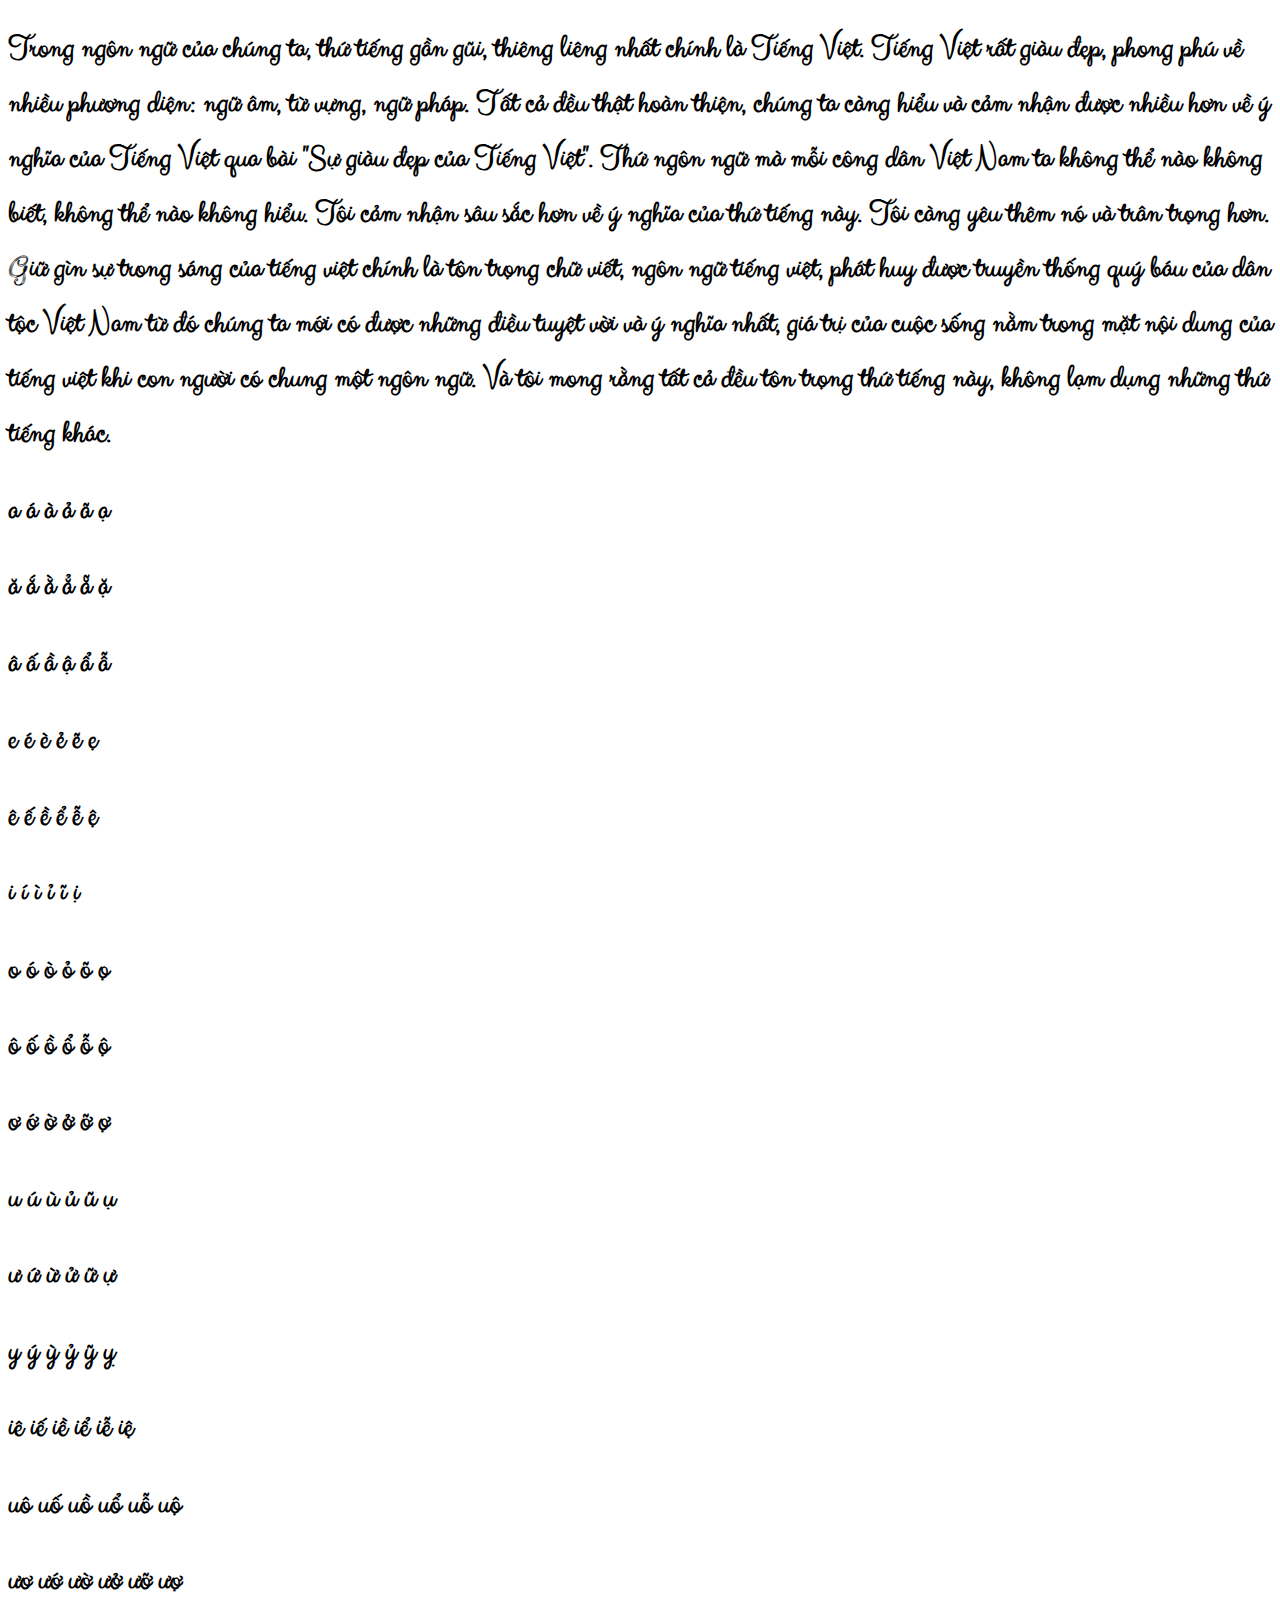
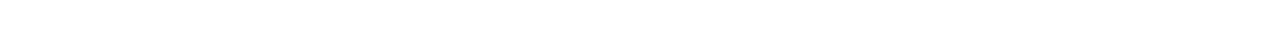
<file: test/index.html>
<!DOCTYPE html>
<html lang="en">
<head>
    <meta charset="UTF-8">
    <title>Test font</title>
    <link rel="stylesheet" href="style.css">
</head>
<body>
<h1>Trong ngôn ngữ của chúng ta, thứ tiếng gần gũi, thiêng liêng nhất chính là Tiếng Việt. Tiếng Việt rất giàu đẹp,
    phong phú về nhiều phương diện: ngữ âm, từ vựng, ngữ pháp. Tất cả đều thật hoàn thiện, chúng ta càng hiểu và cảm
    nhận được nhiều hơn về ý nghĩa của Tiếng Việt qua bài ''Sự giàu đẹp của Tiếng Việt''. Thứ ngôn ngữ mà mỗi công dân
    Việt Nam ta không thể nào không biết, không thể nào không hiểu. Tôi cảm nhận sâu sắc hơn về ý nghĩa của thứ tiếng
    này.
    Tôi càng yêu thêm nó và trân trọng hơn. Giữ gìn sự trong sáng của tiếng việt chính là tôn trọng chữ viết, ngôn ngữ
    tiếng việt,
    phát huy được truyền thống quý báu của dân tộc Việt Nam từ đó chúng ta mới có được những điều tuyệt vời và ý nghĩa
    nhất,
    giá trị của cuộc sống nằm trong mặt nội dung của tiếng việt khi con người có chung một ngôn ngữ. Và tôi mong rằng
    tất cả
    đều tôn trọng thứ tiếng này, không lạm dụng những thứ tiếng khác.</h1>
<h1>a á à ả ã ạ</h1>
<h1>ă ắ ằ ẳ ẵ ặ</h1>
<h1>â ấ ầ ậ ẩ ẫ</h1>
<h1>e é è ẻ ẽ ẹ</h1>
<h1>ê ế ề ể ễ ệ</h1>
<h1>i í ì ỉ ĩ ị</h1>
<h1>o ó ò ỏ õ ọ</h1>
<h1>ô ố ồ ổ ỗ ộ</h1>
<h1>ơ ớ ờ ở ỡ ợ</h1>
<h1>u ú ù ủ ũ ụ</h1>
<h1>ư ứ ừ ử ữ ự</h1>
<h1>y ý ỳ ỷ ỹ ỵ</h1>
<h1>iê iế iề iể iễ iệ</h1>
<h1>uô uố uồ uổ uỗ uộ</h1>
<h1>ươ ướ ườ ưở ưỡ ượ</h1>
</body>
</html>
</file>
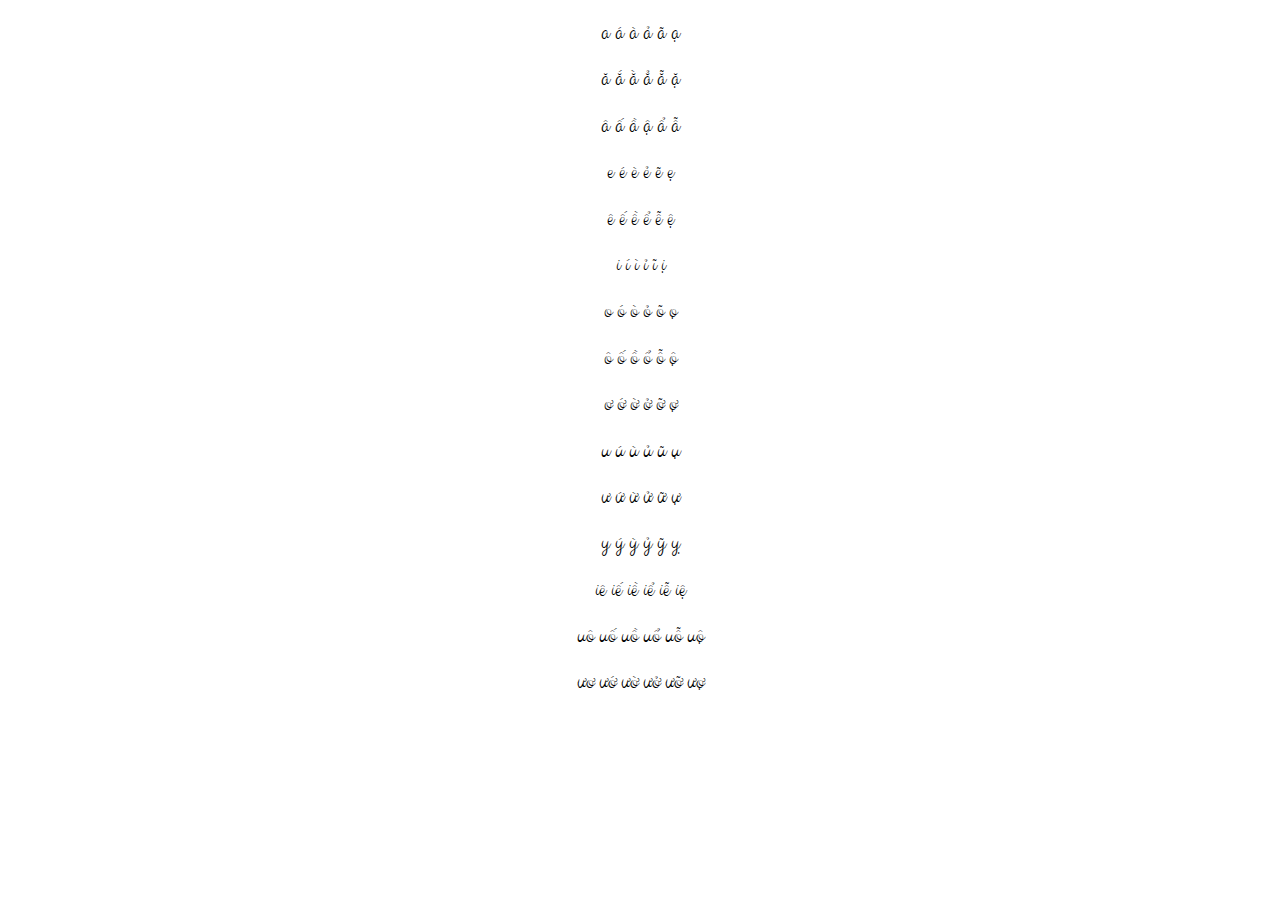
<file: index2.html>
<!DOCTYPE html>
<!--[if lt IE 7]>      <html class="no-js lt-ie9 lt-ie8 lt-ie7"> <![endif]-->
<!--[if IE 7]>         <html class="no-js lt-ie9 lt-ie8"> <![endif]-->
<!--[if IE 8]>         <html class="no-js lt-ie9"> <![endif]-->
<!--[if gt IE 8]><!--> <html class="no-js"> <!--<![endif]-->
	<head>
		
	<meta charset="utf-8">
	<meta http-equiv="X-UA-Compatible" content="IE=edge">
	<title>Wedding &mdash; 100% Free Fully Responsive HTML5 Template by qbootstrap.com</title>
	<meta name="viewport" content="width=device-width, initial-scale=1">
	<meta name="description" content="Free HTML5 Template by QBOOTSTRAP.COM" />
	<meta name="keywords" content="free html5, free template, free bootstrap, html5, css3, mobile first, responsive" />
	<meta name="author" content="QBOOTSTRAP.COM" />

  <!-- 
	//////////////////////////////////////////////////////

	FREE HTML5 TEMPLATE 
	DESIGNED & DEVELOPED by QBOOTSTRAP.COM
		
	Website: 		http://qbootstrap.com/
	Email: 			info@qbootstrap.com
	Twitter: 		http://twitter.com/Q_bootstrap
	Facebook: 		https://www.facebook.com/Qbootstrap
	//////////////////////////////////////////////////////
	 -->

  	<!-- Facebook and Twitter integration -->
	<meta property="og:title" content=""/>
	<meta property="og:image" content=""/>
	<meta property="og:url" content=""/>
	<meta property="og:site_name" content=""/>
	<meta property="og:description" content=""/>
	<meta name="twitter:title" content="" />
	<meta name="twitter:image" content="" />
	<meta name="twitter:url" content="" />
	<meta name="twitter:card" content="" />

	<!-- Place favicon.ico and apple-touch-icon.png in the root directory -->
	<link rel="shortcut icon" href="favicon.ico">

	<link href='https://fonts.googleapis.com/css?family=Source+Sans+Pro:400,300,600,400italic,700' rel='stylesheet' type='text/css'>
	<link href="https://fonts.googleapis.com/css?family=Clicker+Script" rel="stylesheet">
	
	<!-- Animate.css -->
	<link rel="stylesheet" href="css/animate.css">
	<!-- Icomoon Icon Fonts-->
	<link rel="stylesheet" href="css/icomoon.css">
	<!-- Simple Line Icons -->
	<link rel="stylesheet" href="css/simple-line-icons.css">
	<!-- Owl Carousel -->
	<link rel="stylesheet" href="css/owl.carousel.min.css">
	<link rel="stylesheet" href="css/owl.theme.default.min.css">
	<!-- Magnific popup  -->
	<link rel="stylesheet" href="css/magnific-popup.css">
	<!-- Bootstrap  -->
	<link rel="stylesheet" href="css/bootstrap.css">
	
	<link rel="stylesheet" href="css/style.css">

	<!-- Modernizr JS -->
	<script src="js/modernizr-2.6.2.min.js"></script>
	<!-- FOR IE9 below -->
	<!--[if lt IE 9]>
	<script src="js/respond.min.js"></script>
	<![endif]-->

	</head>
	<body align="center">
	<h3>a á à ả ã ạ</h3>
	<h3>ă ắ ằ ẳ ẵ ặ</h3>
	<h3>â ấ ầ ậ ẩ ẫ</h3>
	<h3>e é è ẻ ẽ ẹ</h3>
	<h3>ê ế ề ể ễ ệ</h3>
	<h3>i í ì ỉ ĩ ị</h3>
	<h3>o ó ò ỏ õ ọ</h3>
	<h3>ô ố ồ ổ ỗ ộ</h3>
	<h3>ơ ớ ờ ở ỡ ợ</h3>
	<h3>u ú ù ủ ũ ụ</h3>
	<h3>ư ứ ừ ử ữ ự</h3>
	<h3>y ý ỳ ỷ ỹ ỵ</h3>
	<h3>iê iế iề iể iễ iệ</h3>
	<h3>uô uố uồ uổ uỗ uộ</h3>
	<h3>ươ ướ ườ ưở ưỡ ượ</h3>
	<!-- jQuery -->
	<script src="js/jquery.min.js"></script>
	<!-- jQuery Easing -->
	<script src="js/jquery.easing.1.3.js"></script>
	<!-- Bootstrap -->
	<script src="js/bootstrap.min.js"></script>
	<!-- Waypoints -->
	<script src="js/jquery.waypoints.min.js"></script>
	<!-- YTPlayer -->
	<script src="js/jquery.mb.YTPlayer.min.js"></script>
	<!-- Flexslider -->
	<script src="js/jquery.flexslider-min.js"></script>
	<!-- Owl Carousel -->
	<script src="js/owl.carousel.min.js"></script>
	<!-- Parallax -->
	<script src="js/jquery.stellar.min.js"></script>
	<!-- Magnific Popup -->
	<script src="js/jquery.magnific-popup.min.js"></script>
	<script src="js/magnific-popup-options.js"></script>
	<!-- Main JS (Do not remove) -->
	<script src="js/main.js"></script>

	</body>
</html>
</file>
<file: test/style.css>
@font-face {
    font-family: "FS ClickerScript-Regular";
    src: url('FS ClickerScript-Regular.ttf') format('truetype');
}

body {
    font-family: "FS ClickerScript-Regular", serif;
}
</file>
<file: css/icomoon.css>
@font-face {
	font-family: 'icomoon';
	src:url('../fonts/icomoon/icomoon.eot?qtatmt');
	src:url('../fonts/icomoon/icomoon.eot?qtatmt#iefix') format('embedded-opentype'),
		url('../fonts/icomoon/icomoon.ttf?qtatmt') format('truetype'),
		url('../fonts/icomoon/icomoon.woff?qtatmt') format('woff'),
		url('../fonts/icomoon/icomoon.svg?qtatmt#icomoon') format('svg');
	font-weight: normal;
	font-style: normal;
}

[class^="icon-"], [class*=" icon-"] {
	font-family: 'icomoon';
	speak: none;
	font-style: normal;
	font-weight: normal;
	font-variant: normal;
	text-transform: none;
	line-height: 1;

	/* Better Font Rendering =========== */
	-webkit-font-smoothing: antialiased;
	-moz-osx-font-smoothing: grayscale;
}

.icon-glass:before {
	content: "\f000";
}
.icon-music:before {
	content: "\f001";
}
.icon-search2:before {
	content: "\f002";
}
.icon-envelope-o:before {
	content: "\f003";
}
.icon-heart:before {
	content: "\f004";
}
.icon-star:before {
	content: "\f005";
}
.icon-star-o:before {
	content: "\f006";
}
.icon-user:before {
	content: "\f007";
}
.icon-film:before {
	content: "\f008";
}
.icon-th-large:before {
	content: "\f009";
}
.icon-th:before {
	content: "\f00a";
}
.icon-th-list:before {
	content: "\f00b";
}
.icon-check:before {
	content: "\f00c";
}
.icon-close:before {
	content: "\f00d";
}
.icon-remove:before {
	content: "\f00d";
}
.icon-times:before {
	content: "\f00d";
}
.icon-search-plus:before {
	content: "\f00e";
}
.icon-search-minus:before {
	content: "\f010";
}
.icon-power-off:before {
	content: "\f011";
}
.icon-signal:before {
	content: "\f012";
}
.icon-cog:before {
	content: "\f013";
}
.icon-gear:before {
	content: "\f013";
}
.icon-trash-o:before {
	content: "\f014";
}
.icon-home:before {
	content: "\f015";
}
.icon-file-o:before {
	content: "\f016";
}
.icon-clock-o:before {
	content: "\f017";
}
.icon-road:before {
	content: "\f018";
}
.icon-download:before {
	content: "\f019";
}
.icon-arrow-circle-o-down:before {
	content: "\f01a";
}
.icon-arrow-circle-o-up:before {
	content: "\f01b";
}
.icon-inbox:before {
	content: "\f01c";
}
.icon-play-circle-o:before {
	content: "\f01d";
}
.icon-repeat2:before {
	content: "\f01e";
}
.icon-rotate-right:before {
	content: "\f01e";
}
.icon-refresh:before {
	content: "\f021";
}
.icon-list-alt:before {
	content: "\f022";
}
.icon-lock:before {
	content: "\f023";
}
.icon-flag:before {
	content: "\f024";
}
.icon-headphones:before {
	content: "\f025";
}
.icon-volume-off:before {
	content: "\f026";
}
.icon-volume-down:before {
	content: "\f027";
}
.icon-volume-up:before {
	content: "\f028";
}
.icon-qrcode:before {
	content: "\f029";
}
.icon-barcode:before {
	content: "\f02a";
}
.icon-tag:before {
	content: "\f02b";
}
.icon-tags:before {
	content: "\f02c";
}
.icon-book:before {
	content: "\f02d";
}
.icon-bookmark:before {
	content: "\f02e";
}
.icon-print:before {
	content: "\f02f";
}
.icon-camera:before {
	content: "\f030";
}
.icon-font:before {
	content: "\f031";
}
.icon-bold:before {
	content: "\f032";
}
.icon-italic:before {
	content: "\f033";
}
.icon-text-height:before {
	content: "\f034";
}
.icon-text-width:before {
	content: "\f035";
}
.icon-align-left:before {
	content: "\f036";
}
.icon-align-center2:before {
	content: "\f037";
}
.icon-align-right:before {
	content: "\f038";
}
.icon-align-justify2:before {
	content: "\f039";
}
.icon-list:before {
	content: "\f03a";
}
.icon-dedent:before {
	content: "\f03b";
}
.icon-outdent:before {
	content: "\f03b";
}
.icon-indent:before {
	content: "\f03c";
}
.icon-video-camera:before {
	content: "\f03d";
}
.icon-image:before {
	content: "\f03e";
}
.icon-photo:before {
	content: "\f03e";
}
.icon-picture-o:before {
	content: "\f03e";
}
.icon-pencil:before {
	content: "\f040";
}
.icon-map-marker:before {
	content: "\f041";
}
.icon-adjust:before {
	content: "\f042";
}
.icon-tint:before {
	content: "\f043";
}
.icon-edit:before {
	content: "\f044";
}
.icon-pencil-square-o:before {
	content: "\f044";
}
.icon-share-square-o:before {
	content: "\f045";
}
.icon-check-square-o:before {
	content: "\f046";
}
.icon-arrows:before {
	content: "\f047";
}
.icon-step-backward:before {
	content: "\f048";
}
.icon-fast-backward:before {
	content: "\f049";
}
.icon-backward:before {
	content: "\f04a";
}
.icon-play2:before {
	content: "\f04b";
}
.icon-pause2:before {
	content: "\f04c";
}
.icon-stop2:before {
	content: "\f04d";
}
.icon-forward:before {
	content: "\f04e";
}
.icon-fast-forward2:before {
	content: "\f050";
}
.icon-step-forward:before {
	content: "\f051";
}
.icon-eject:before {
	content: "\f052";
}
.icon-chevron-left:before {
	content: "\f053";
}
.icon-chevron-right:before {
	content: "\f054";
}
.icon-plus-circle:before {
	content: "\f055";
}
.icon-minus-circle:before {
	content: "\f056";
}
.icon-times-circle:before {
	content: "\f057";
}
.icon-check-circle:before {
	content: "\f058";
}
.icon-question-circle:before {
	content: "\f059";
}
.icon-info-circle:before {
	content: "\f05a";
}
.icon-crosshairs:before {
	content: "\f05b";
}
.icon-times-circle-o:before {
	content: "\f05c";
}
.icon-check-circle-o:before {
	content: "\f05d";
}
.icon-ban2:before {
	content: "\f05e";
}
.icon-arrow-left:before {
	content: "\f060";
}
.icon-arrow-right:before {
	content: "\f061";
}
.icon-arrow-up:before {
	content: "\f062";
}
.icon-arrow-down:before {
	content: "\f063";
}
.icon-mail-forward:before {
	content: "\f064";
}
.icon-share:before {
	content: "\f064";
}
.icon-expand2:before {
	content: "\f065";
}
.icon-compress:before {
	content: "\f066";
}
.icon-plus:before {
	content: "\f067";
}
.icon-minus:before {
	content: "\f068";
}
.icon-asterisk:before {
	content: "\f069";
}
.icon-exclamation-circle:before {
	content: "\f06a";
}
.icon-gift:before {
	content: "\f06b";
}
.icon-leaf:before {
	content: "\f06c";
}
.icon-fire:before {
	content: "\f06d";
}
.icon-eye:before {
	content: "\f06e";
}
.icon-eye-slash:before {
	content: "\f070";
}
.icon-exclamation-triangle:before {
	content: "\f071";
}
.icon-warning:before {
	content: "\f071";
}
.icon-plane:before {
	content: "\f072";
}
.icon-calendar:before {
	content: "\f073";
}
.icon-random:before {
	content: "\f074";
}
.icon-comment:before {
	content: "\f075";
}
.icon-magnet:before {
	content: "\f076";
}
.icon-chevron-up:before {
	content: "\f077";
}
.icon-chevron-down:before {
	content: "\f078";
}
.icon-retweet:before {
	content: "\f079";
}
.icon-shopping-cart:before {
	content: "\f07a";
}
.icon-folder:before {
	content: "\f07b";
}
.icon-folder-open:before {
	content: "\f07c";
}
.icon-arrows-v:before {
	content: "\f07d";
}
.icon-arrows-h:before {
	content: "\f07e";
}
.icon-bar-chart:before {
	content: "\f080";
}
.icon-bar-chart-o:before {
	content: "\f080";
}
.icon-twitter-square:before {
	content: "\f081";
}
.icon-facebook-square:before {
	content: "\f082";
}
.icon-camera-retro:before {
	content: "\f083";
}
.icon-key:before {
	content: "\f084";
}
.icon-cogs:before {
	content: "\f085";
}
.icon-gears:before {
	content: "\f085";
}
.icon-comments:before {
	content: "\f086";
}
.icon-thumbs-o-up:before {
	content: "\f087";
}
.icon-thumbs-o-down:before {
	content: "\f088";
}
.icon-star-half:before {
	content: "\f089";
}
.icon-heart-o:before {
	content: "\f08a";
}
.icon-sign-out:before {
	content: "\f08b";
}
.icon-linkedin-square:before {
	content: "\f08c";
}
.icon-thumb-tack:before {
	content: "\f08d";
}
.icon-external-link:before {
	content: "\f08e";
}
.icon-sign-in:before {
	content: "\f090";
}
.icon-trophy:before {
	content: "\f091";
}
.icon-github-square:before {
	content: "\f092";
}
.icon-upload:before {
	content: "\f093";
}
.icon-lemon-o:before {
	content: "\f094";
}
.icon-phone:before {
	content: "\f095";
}
.icon-square-o:before {
	content: "\f096";
}
.icon-bookmark-o:before {
	content: "\f097";
}
.icon-phone-square:before {
	content: "\f098";
}
.icon-twitter:before {
	content: "\f099";
}
.icon-facebook:before {
	content: "\f09a";
}
.icon-facebook-f:before {
	content: "\f09a";
}
.icon-github:before {
	content: "\f09b";
}
.icon-unlock2:before {
	content: "\f09c";
}
.icon-credit-card:before {
	content: "\f09d";
}
.icon-feed:before {
	content: "\f09e";
}
.icon-rss:before {
	content: "\f09e";
}
.icon-hdd-o:before {
	content: "\f0a0";
}
.icon-bullhorn:before {
	content: "\f0a1";
}
.icon-bell-o:before {
	content: "\f0a2";
}
.icon-certificate:before {
	content: "\f0a3";
}
.icon-hand-o-right:before {
	content: "\f0a4";
}
.icon-hand-o-left:before {
	content: "\f0a5";
}
.icon-hand-o-up:before {
	content: "\f0a6";
}
.icon-hand-o-down:before {
	content: "\f0a7";
}
.icon-arrow-circle-left:before {
	content: "\f0a8";
}
.icon-arrow-circle-right:before {
	content: "\f0a9";
}
.icon-arrow-circle-up:before {
	content: "\f0aa";
}
.icon-arrow-circle-down:before {
	content: "\f0ab";
}
.icon-globe:before {
	content: "\f0ac";
}
.icon-wrench:before {
	content: "\f0ad";
}
.icon-tasks:before {
	content: "\f0ae";
}
.icon-filter:before {
	content: "\f0b0";
}
.icon-briefcase:before {
	content: "\f0b1";
}
.icon-arrows-alt:before {
	content: "\f0b2";
}
.icon-group:before {
	content: "\f0c0";
}
.icon-users:before {
	content: "\f0c0";
}
.icon-chain:before {
	content: "\f0c1";
}
.icon-link:before {
	content: "\f0c1";
}
.icon-cloud:before {
	content: "\f0c2";
}
.icon-flask:before {
	content: "\f0c3";
}
.icon-cut:before {
	content: "\f0c4";
}
.icon-scissors:before {
	content: "\f0c4";
}
.icon-copy:before {
	content: "\f0c5";
}
.icon-files-o:before {
	content: "\f0c5";
}
.icon-paperclip:before {
	content: "\f0c6";
}
.icon-floppy-o:before {
	content: "\f0c7";
}
.icon-save:before {
	content: "\f0c7";
}
.icon-square:before {
	content: "\f0c8";
}
.icon-bars:before {
	content: "\f0c9";
}
.icon-navicon:before {
	content: "\f0c9";
}
.icon-reorder:before {
	content: "\f0c9";
}
.icon-list-ul:before {
	content: "\f0ca";
}
.icon-list-ol:before {
	content: "\f0cb";
}
.icon-strikethrough:before {
	content: "\f0cc";
}
.icon-underline:before {
	content: "\f0cd";
}
.icon-table:before {
	content: "\f0ce";
}
.icon-magic:before {
	content: "\f0d0";
}
.icon-truck:before {
	content: "\f0d1";
}
.icon-pinterest:before {
	content: "\f0d2";
}
.icon-pinterest-square:before {
	content: "\f0d3";
}
.icon-google-plus-square:before {
	content: "\f0d4";
}
.icon-google-plus:before {
	content: "\f0d5";
}
.icon-money:before {
	content: "\f0d6";
}
.icon-caret-down:before {
	content: "\f0d7";
}
.icon-caret-up:before {
	content: "\f0d8";
}
.icon-caret-left:before {
	content: "\f0d9";
}
.icon-caret-right:before {
	content: "\f0da";
}
.icon-columns2:before {
	content: "\f0db";
}
.icon-sort:before {
	content: "\f0dc";
}
.icon-unsorted:before {
	content: "\f0dc";
}
.icon-sort-desc:before {
	content: "\f0dd";
}
.icon-sort-down:before {
	content: "\f0dd";
}
.icon-sort-asc:before {
	content: "\f0de";
}
.icon-sort-up:before {
	content: "\f0de";
}
.icon-envelope:before {
	content: "\f0e0";
}
.icon-linkedin:before {
	content: "\f0e1";
}
.icon-rotate-left:before {
	content: "\f0e2";
}
.icon-undo:before {
	content: "\f0e2";
}
.icon-gavel:before {
	content: "\f0e3";
}
.icon-legal:before {
	content: "\f0e3";
}
.icon-dashboard:before {
	content: "\f0e4";
}
.icon-tachometer:before {
	content: "\f0e4";
}
.icon-comment-o:before {
	content: "\f0e5";
}
.icon-comments-o:before {
	content: "\f0e6";
}
.icon-bolt:before {
	content: "\f0e7";
}
.icon-flash:before {
	content: "\f0e7";
}
.icon-sitemap:before {
	content: "\f0e8";
}
.icon-umbrella2:before {
	content: "\f0e9";
}
.icon-clipboard:before {
	content: "\f0ea";
}
.icon-paste:before {
	content: "\f0ea";
}
.icon-lightbulb-o:before {
	content: "\f0eb";
}
.icon-exchange:before {
	content: "\f0ec";
}
.icon-cloud-download2:before {
	content: "\f0ed";
}
.icon-cloud-upload2:before {
	content: "\f0ee";
}
.icon-user-md:before {
	content: "\f0f0";
}
.icon-stethoscope:before {
	content: "\f0f1";
}
.icon-suitcase:before {
	content: "\f0f2";
}
.icon-bell:before {
	content: "\f0f3";
}
.icon-coffee:before {
	content: "\f0f4";
}
.icon-cutlery:before {
	content: "\f0f5";
}
.icon-file-text-o:before {
	content: "\f0f6";
}
.icon-building-o:before {
	content: "\f0f7";
}
.icon-hospital-o:before {
	content: "\f0f8";
}
.icon-ambulance:before {
	content: "\f0f9";
}
.icon-medkit:before {
	content: "\f0fa";
}
.icon-fighter-jet:before {
	content: "\f0fb";
}
.icon-beer:before {
	content: "\f0fc";
}
.icon-h-square:before {
	content: "\f0fd";
}
.icon-plus-square:before {
	content: "\f0fe";
}
.icon-angle-double-left:before {
	content: "\f100";
}
.icon-angle-double-right:before {
	content: "\f101";
}
.icon-angle-double-up:before {
	content: "\f102";
}
.icon-angle-double-down:before {
	content: "\f103";
}
.icon-angle-left:before {
	content: "\f104";
}
.icon-angle-right:before {
	content: "\f105";
}
.icon-angle-up:before {
	content: "\f106";
}
.icon-angle-down:before {
	content: "\f107";
}
.icon-desktop:before {
	content: "\f108";
}
.icon-laptop:before {
	content: "\f109";
}
.icon-tablet:before {
	content: "\f10a";
}
.icon-mobile:before {
	content: "\f10b";
}
.icon-mobile-phone:before {
	content: "\f10b";
}
.icon-circle-o:before {
	content: "\f10c";
}
.icon-quote-left:before {
	content: "\f10d";
}
.icon-quote-right:before {
	content: "\f10e";
}
.icon-spinner:before {
	content: "\f110";
}
.icon-circle:before {
	content: "\f111";
}
.icon-mail-reply:before {
	content: "\f112";
}
.icon-reply:before {
	content: "\f112";
}
.icon-github-alt:before {
	content: "\f113";
}
.icon-folder-o:before {
	content: "\f114";
}
.icon-folder-open-o:before {
	content: "\f115";
}
.icon-smile-o:before {
	content: "\f118";
}
.icon-frown-o:before {
	content: "\f119";
}
.icon-meh-o:before {
	content: "\f11a";
}
.icon-gamepad:before {
	content: "\f11b";
}
.icon-keyboard-o:before {
	content: "\f11c";
}
.icon-flag-o:before {
	content: "\f11d";
}
.icon-flag-checkered:before {
	content: "\f11e";
}
.icon-terminal:before {
	content: "\f120";
}
.icon-code:before {
	content: "\f121";
}
.icon-mail-reply-all:before {
	content: "\f122";
}
.icon-reply-all:before {
	content: "\f122";
}
.icon-star-half-empty:before {
	content: "\f123";
}
.icon-star-half-full:before {
	content: "\f123";
}
.icon-star-half-o:before {
	content: "\f123";
}
.icon-location-arrow:before {
	content: "\f124";
}
.icon-crop:before {
	content: "\f125";
}
.icon-code-fork:before {
	content: "\f126";
}
.icon-chain-broken:before {
	content: "\f127";
}
.icon-unlink:before {
	content: "\f127";
}
.icon-question:before {
	content: "\f128";
}
.icon-info:before {
	content: "\f129";
}
.icon-exclamation:before {
	content: "\f12a";
}
.icon-superscript:before {
	content: "\f12b";
}
.icon-subscript:before {
	content: "\f12c";
}
.icon-eraser:before {
	content: "\f12d";
}
.icon-puzzle-piece:before {
	content: "\f12e";
}
.icon-microphone2:before {
	content: "\f130";
}
.icon-microphone-slash:before {
	content: "\f131";
}
.icon-shield:before {
	content: "\f132";
}
.icon-calendar-o:before {
	content: "\f133";
}
.icon-fire-extinguisher:before {
	content: "\f134";
}
.icon-rocket:before {
	content: "\f135";
}
.icon-maxcdn:before {
	content: "\f136";
}
.icon-chevron-circle-left:before {
	content: "\f137";
}
.icon-chevron-circle-right:before {
	content: "\f138";
}
.icon-chevron-circle-up:before {
	content: "\f139";
}
.icon-chevron-circle-down:before {
	content: "\f13a";
}
.icon-html5:before {
	content: "\f13b";
}
.icon-css3:before {
	content: "\f13c";
}
.icon-anchor2:before {
	content: "\f13d";
}
.icon-unlock-alt:before {
	content: "\f13e";
}
.icon-bullseye:before {
	content: "\f140";
}
.icon-ellipsis-h:before {
	content: "\f141";
}
.icon-ellipsis-v:before {
	content: "\f142";
}
.icon-rss-square:before {
	content: "\f143";
}
.icon-play-circle:before {
	content: "\f144";
}
.icon-ticket:before {
	content: "\f145";
}
.icon-minus-square:before {
	content: "\f146";
}
.icon-minus-square-o:before {
	content: "\f147";
}
.icon-level-up:before {
	content: "\f148";
}
.icon-level-down:before {
	content: "\f149";
}
.icon-check-square:before {
	content: "\f14a";
}
.icon-pencil-square:before {
	content: "\f14b";
}
.icon-external-link-square:before {
	content: "\f14c";
}
.icon-share-square:before {
	content: "\f14d";
}
.icon-compass:before {
	content: "\f14e";
}
.icon-caret-square-o-down:before {
	content: "\f150";
}
.icon-toggle-down:before {
	content: "\f150";
}
.icon-caret-square-o-up:before {
	content: "\f151";
}
.icon-toggle-up:before {
	content: "\f151";
}
.icon-caret-square-o-right:before {
	content: "\f152";
}
.icon-toggle-right:before {
	content: "\f152";
}
.icon-eur:before {
	content: "\f153";
}
.icon-euro:before {
	content: "\f153";
}
.icon-gbp:before {
	content: "\f154";
}
.icon-dollar:before {
	content: "\f155";
}
.icon-usd:before {
	content: "\f155";
}
.icon-inr:before {
	content: "\f156";
}
.icon-rupee:before {
	content: "\f156";
}
.icon-cny:before {
	content: "\f157";
}
.icon-jpy:before {
	content: "\f157";
}
.icon-rmb:before {
	content: "\f157";
}
.icon-yen:before {
	content: "\f157";
}
.icon-rouble:before {
	content: "\f158";
}
.icon-rub:before {
	content: "\f158";
}
.icon-ruble:before {
	content: "\f158";
}
.icon-krw:before {
	content: "\f159";
}
.icon-won:before {
	content: "\f159";
}
.icon-bitcoin:before {
	content: "\f15a";
}
.icon-btc:before {
	content: "\f15a";
}
.icon-file2:before {
	content: "\f15b";
}
.icon-file-text:before {
	content: "\f15c";
}
.icon-sort-alpha-asc:before {
	content: "\f15d";
}
.icon-sort-alpha-desc:before {
	content: "\f15e";
}
.icon-sort-amount-asc:before {
	content: "\f160";
}
.icon-sort-amount-desc:before {
	content: "\f161";
}
.icon-sort-numeric-asc:before {
	content: "\f162";
}
.icon-sort-numeric-desc:before {
	content: "\f163";
}
.icon-thumbs-up:before {
	content: "\f164";
}
.icon-thumbs-down:before {
	content: "\f165";
}
.icon-youtube-square:before {
	content: "\f166";
}
.icon-youtube:before {
	content: "\f167";
}
.icon-xing:before {
	content: "\f168";
}
.icon-xing-square:before {
	content: "\f169";
}
.icon-youtube-play:before {
	content: "\f16a";
}
.icon-dropbox:before {
	content: "\f16b";
}
.icon-stack-overflow:before {
	content: "\f16c";
}
.icon-instagram:before {
	content: "\f16d";
}
.icon-flickr:before {
	content: "\f16e";
}
.icon-adn:before {
	content: "\f170";
}
.icon-bitbucket:before {
	content: "\f171";
}
.icon-bitbucket-square:before {
	content: "\f172";
}
.icon-tumblr:before {
	content: "\f173";
}
.icon-tumblr-square:before {
	content: "\f174";
}
.icon-long-arrow-down:before {
	content: "\f175";
}
.icon-long-arrow-up:before {
	content: "\f176";
}
.icon-long-arrow-left:before {
	content: "\f177";
}
.icon-long-arrow-right:before {
	content: "\f178";
}
.icon-apple:before {
	content: "\f179";
}
.icon-windows:before {
	content: "\f17a";
}
.icon-android:before {
	content: "\f17b";
}
.icon-linux:before {
	content: "\f17c";
}
.icon-dribbble:before {
	content: "\f17d";
}
.icon-skype:before {
	content: "\f17e";
}
.icon-foursquare:before {
	content: "\f180";
}
.icon-trello:before {
	content: "\f181";
}
.icon-female:before {
	content: "\f182";
}
.icon-male:before {
	content: "\f183";
}
.icon-gittip:before {
	content: "\f184";
}
.icon-gratipay:before {
	content: "\f184";
}
.icon-sun-o:before {
	content: "\f185";
}
.icon-moon-o:before {
	content: "\f186";
}
.icon-archive:before {
	content: "\f187";
}
.icon-bug:before {
	content: "\f188";
}
.icon-vk:before {
	content: "\f189";
}
.icon-weibo:before {
	content: "\f18a";
}
.icon-renren:before {
	content: "\f18b";
}
.icon-pagelines:before {
	content: "\f18c";
}
.icon-stack-exchange:before {
	content: "\f18d";
}
.icon-arrow-circle-o-right:before {
	content: "\f18e";
}
.icon-arrow-circle-o-left:before {
	content: "\f190";
}
.icon-caret-square-o-left:before {
	content: "\f191";
}
.icon-toggle-left:before {
	content: "\f191";
}
.icon-dot-circle-o:before {
	content: "\f192";
}
.icon-wheelchair:before {
	content: "\f193";
}
.icon-vimeo-square:before {
	content: "\f194";
}
.icon-try:before {
	content: "\f195";
}
.icon-turkish-lira:before {
	content: "\f195";
}
.icon-plus-square-o:before {
	content: "\f196";
}
.icon-space-shuttle:before {
	content: "\f197";
}
.icon-slack:before {
	content: "\f198";
}
.icon-envelope-square:before {
	content: "\f199";
}
.icon-wordpress:before {
	content: "\f19a";
}
.icon-openid:before {
	content: "\f19b";
}
.icon-bank:before {
	content: "\f19c";
}
.icon-institution:before {
	content: "\f19c";
}
.icon-university:before {
	content: "\f19c";
}
.icon-graduation-cap:before {
	content: "\f19d";
}
.icon-mortar-board:before {
	content: "\f19d";
}
.icon-yahoo:before {
	content: "\f19e";
}
.icon-google:before {
	content: "\f1a0";
}
.icon-reddit:before {
	content: "\f1a1";
}
.icon-reddit-square:before {
	content: "\f1a2";
}
.icon-stumbleupon-circle:before {
	content: "\f1a3";
}
.icon-stumbleupon:before {
	content: "\f1a4";
}
.icon-delicious:before {
	content: "\f1a5";
}
.icon-digg:before {
	content: "\f1a6";
}
.icon-pied-piper:before {
	content: "\f1a7";
}
.icon-pied-piper-alt:before {
	content: "\f1a8";
}
.icon-drupal:before {
	content: "\f1a9";
}
.icon-joomla:before {
	content: "\f1aa";
}
.icon-language:before {
	content: "\f1ab";
}
.icon-fax:before {
	content: "\f1ac";
}
.icon-building:before {
	content: "\f1ad";
}
.icon-child:before {
	content: "\f1ae";
}
.icon-paw:before {
	content: "\f1b0";
}
.icon-spoon:before {
	content: "\f1b1";
}
.icon-cube:before {
	content: "\f1b2";
}
.icon-cubes:before {
	content: "\f1b3";
}
.icon-behance:before {
	content: "\f1b4";
}
.icon-behance-square:before {
	content: "\f1b5";
}
.icon-steam:before {
	content: "\f1b6";
}
.icon-steam-square:before {
	content: "\f1b7";
}
.icon-recycle:before {
	content: "\f1b8";
}
.icon-automobile:before {
	content: "\f1b9";
}
.icon-car:before {
	content: "\f1b9";
}
.icon-cab:before {
	content: "\f1ba";
}
.icon-taxi:before {
	content: "\f1ba";
}
.icon-tree:before {
	content: "\f1bb";
}
.icon-spotify:before {
	content: "\f1bc";
}
.icon-deviantart:before {
	content: "\f1bd";
}
.icon-soundcloud:before {
	content: "\f1be";
}
.icon-database:before {
	content: "\f1c0";
}
.icon-file-pdf-o:before {
	content: "\f1c1";
}
.icon-file-word-o:before {
	content: "\f1c2";
}
.icon-file-excel-o:before {
	content: "\f1c3";
}
.icon-file-powerpoint-o:before {
	content: "\f1c4";
}
.icon-file-image-o:before {
	content: "\f1c5";
}
.icon-file-photo-o:before {
	content: "\f1c5";
}
.icon-file-picture-o:before {
	content: "\f1c5";
}
.icon-file-archive-o:before {
	content: "\f1c6";
}
.icon-file-zip-o:before {
	content: "\f1c6";
}
.icon-file-audio-o:before {
	content: "\f1c7";
}
.icon-file-sound-o:before {
	content: "\f1c7";
}
.icon-file-movie-o:before {
	content: "\f1c8";
}
.icon-file-video-o:before {
	content: "\f1c8";
}
.icon-file-code-o:before {
	content: "\f1c9";
}
.icon-vine:before {
	content: "\f1ca";
}
.icon-codepen:before {
	content: "\f1cb";
}
.icon-jsfiddle:before {
	content: "\f1cc";
}
.icon-life-bouy:before {
	content: "\f1cd";
}
.icon-life-buoy:before {
	content: "\f1cd";
}
.icon-life-ring:before {
	content: "\f1cd";
}
.icon-life-saver:before {
	content: "\f1cd";
}
.icon-support:before {
	content: "\f1cd";
}
.icon-circle-o-notch:before {
	content: "\f1ce";
}
.icon-ra:before {
	content: "\f1d0";
}
.icon-rebel:before {
	content: "\f1d0";
}
.icon-empire:before {
	content: "\f1d1";
}
.icon-ge:before {
	content: "\f1d1";
}
.icon-git-square:before {
	content: "\f1d2";
}
.icon-git:before {
	content: "\f1d3";
}
.icon-hacker-news:before {
	content: "\f1d4";
}
.icon-y-combinator-square:before {
	content: "\f1d4";
}
.icon-yc-square:before {
	content: "\f1d4";
}
.icon-tencent-weibo:before {
	content: "\f1d5";
}
.icon-qq:before {
	content: "\f1d6";
}
.icon-wechat:before {
	content: "\f1d7";
}
.icon-weixin:before {
	content: "\f1d7";
}
.icon-paper-plane:before {
	content: "\f1d8";
}
.icon-send:before {
	content: "\f1d8";
}
.icon-paper-plane-o:before {
	content: "\f1d9";
}
.icon-send-o:before {
	content: "\f1d9";
}
.icon-history:before {
	content: "\f1da";
}
.icon-circle-thin:before {
	content: "\f1db";
}
.icon-header:before {
	content: "\f1dc";
}
.icon-paragraph2:before {
	content: "\f1dd";
}
.icon-sliders:before {
	content: "\f1de";
}
.icon-share-alt:before {
	content: "\f1e0";
}
.icon-share-alt-square:before {
	content: "\f1e1";
}
.icon-bomb:before {
	content: "\f1e2";
}
.icon-futbol-o:before {
	content: "\f1e3";
}
.icon-soccer-ball-o:before {
	content: "\f1e3";
}
.icon-tty:before {
	content: "\f1e4";
}
.icon-binoculars:before {
	content: "\f1e5";
}
.icon-plug:before {
	content: "\f1e6";
}
.icon-slideshare:before {
	content: "\f1e7";
}
.icon-twitch:before {
	content: "\f1e8";
}
.icon-yelp:before {
	content: "\f1e9";
}
.icon-newspaper-o:before {
	content: "\f1ea";
}
.icon-wifi:before {
	content: "\f1eb";
}
.icon-calculator:before {
	content: "\f1ec";
}
.icon-paypal:before {
	content: "\f1ed";
}
.icon-google-wallet:before {
	content: "\f1ee";
}
.icon-cc-visa:before {
	content: "\f1f0";
}
.icon-cc-mastercard:before {
	content: "\f1f1";
}
.icon-cc-discover:before {
	content: "\f1f2";
}
.icon-cc-amex:before {
	content: "\f1f3";
}
.icon-cc-paypal:before {
	content: "\f1f4";
}
.icon-cc-stripe:before {
	content: "\f1f5";
}
.icon-bell-slash:before {
	content: "\f1f6";
}
.icon-bell-slash-o:before {
	content: "\f1f7";
}
.icon-trash:before {
	content: "\f1f8";
}
.icon-copyright:before {
	content: "\f1f9";
}
.icon-at:before {
	content: "\f1fa";
}
.icon-eyedropper:before {
	content: "\f1fb";
}
.icon-paint-brush:before {
	content: "\f1fc";
}
.icon-birthday-cake:before {
	content: "\f1fd";
}
.icon-area-chart:before {
	content: "\f1fe";
}
.icon-pie-chart:before {
	content: "\f200";
}
.icon-line-chart:before {
	content: "\f201";
}
.icon-lastfm:before {
	content: "\f202";
}
.icon-lastfm-square:before {
	content: "\f203";
}
.icon-toggle-off:before {
	content: "\f204";
}
.icon-toggle-on:before {
	content: "\f205";
}
.icon-bicycle:before {
	content: "\f206";
}
.icon-bus:before {
	content: "\f207";
}
.icon-ioxhost:before {
	content: "\f208";
}
.icon-angellist:before {
	content: "\f209";
}
.icon-cc:before {
	content: "\f20a";
}
.icon-ils:before {
	content: "\f20b";
}
.icon-shekel:before {
	content: "\f20b";
}
.icon-sheqel:before {
	content: "\f20b";
}
.icon-meanpath:before {
	content: "\f20c";
}
.icon-buysellads:before {
	content: "\f20d";
}
.icon-connectdevelop:before {
	content: "\f20e";
}
.icon-dashcube:before {
	content: "\f210";
}
.icon-forumbee:before {
	content: "\f211";
}
.icon-leanpub:before {
	content: "\f212";
}
.icon-sellsy:before {
	content: "\f213";
}
.icon-shirtsinbulk:before {
	content: "\f214";
}
.icon-simplybuilt:before {
	content: "\f215";
}
.icon-skyatlas:before {
	content: "\f216";
}
.icon-cart-plus:before {
	content: "\f217";
}
.icon-cart-arrow-down:before {
	content: "\f218";
}
.icon-diamond:before {
	content: "\f219";
}
.icon-ship:before {
	content: "\f21a";
}
.icon-user-secret:before {
	content: "\f21b";
}
.icon-motorcycle:before {
	content: "\f21c";
}
.icon-street-view:before {
	content: "\f21d";
}
.icon-heartbeat:before {
	content: "\f21e";
}
.icon-venus:before {
	content: "\f221";
}
.icon-mars:before {
	content: "\f222";
}
.icon-mercury:before {
	content: "\f223";
}
.icon-intersex:before {
	content: "\f224";
}
.icon-transgender:before {
	content: "\f224";
}
.icon-transgender-alt:before {
	content: "\f225";
}
.icon-venus-double:before {
	content: "\f226";
}
.icon-mars-double:before {
	content: "\f227";
}
.icon-venus-mars:before {
	content: "\f228";
}
.icon-mars-stroke:before {
	content: "\f229";
}
.icon-mars-stroke-v:before {
	content: "\f22a";
}
.icon-mars-stroke-h:before {
	content: "\f22b";
}
.icon-neuter:before {
	content: "\f22c";
}
.icon-genderless:before {
	content: "\f22d";
}
.icon-facebook-official:before {
	content: "\f230";
}
.icon-pinterest-p:before {
	content: "\f231";
}
.icon-whatsapp:before {
	content: "\f232";
}
.icon-server2:before {
	content: "\f233";
}
.icon-user-plus:before {
	content: "\f234";
}
.icon-user-times:before {
	content: "\f235";
}
.icon-bed:before {
	content: "\f236";
}
.icon-hotel:before {
	content: "\f236";
}
.icon-viacoin:before {
	content: "\f237";
}
.icon-train:before {
	content: "\f238";
}
.icon-subway:before {
	content: "\f239";
}
.icon-medium:before {
	content: "\f23a";
}
.icon-y-combinator:before {
	content: "\f23b";
}
.icon-yc:before {
	content: "\f23b";
}
.icon-optin-monster:before {
	content: "\f23c";
}
.icon-opencart:before {
	content: "\f23d";
}
.icon-expeditedssl:before {
	content: "\f23e";
}
.icon-battery-4:before {
	content: "\f240";
}
.icon-battery-full:before {
	content: "\f240";
}
.icon-battery-3:before {
	content: "\f241";
}
.icon-battery-three-quarters:before {
	content: "\f241";
}
.icon-battery-2:before {
	content: "\f242";
}
.icon-battery-half:before {
	content: "\f242";
}
.icon-battery-1:before {
	content: "\f243";
}
.icon-battery-quarter:before {
	content: "\f243";
}
.icon-battery-0:before {
	content: "\f244";
}
.icon-battery-empty:before {
	content: "\f244";
}
.icon-mouse-pointer:before {
	content: "\f245";
}
.icon-i-cursor:before {
	content: "\f246";
}
.icon-object-group:before {
	content: "\f247";
}
.icon-object-ungroup:before {
	content: "\f248";
}
.icon-sticky-note:before {
	content: "\f249";
}
.icon-sticky-note-o:before {
	content: "\f24a";
}
.icon-cc-jcb:before {
	content: "\f24b";
}
.icon-cc-diners-club:before {
	content: "\f24c";
}
.icon-clone:before {
	content: "\f24d";
}
.icon-balance-scale:before {
	content: "\f24e";
}
.icon-hourglass-o:before {
	content: "\f250";
}
.icon-hourglass-1:before {
	content: "\f251";
}
.icon-hourglass-start:before {
	content: "\f251";
}
.icon-hourglass-2:before {
	content: "\f252";
}
.icon-hourglass-half:before {
	content: "\f252";
}
.icon-hourglass-3:before {
	content: "\f253";
}
.icon-hourglass-end:before {
	content: "\f253";
}
.icon-hourglass:before {
	content: "\f254";
}
.icon-hand-grab-o:before {
	content: "\f255";
}
.icon-hand-rock-o:before {
	content: "\f255";
}
.icon-hand-paper-o:before {
	content: "\f256";
}
.icon-hand-stop-o:before {
	content: "\f256";
}
.icon-hand-scissors-o:before {
	content: "\f257";
}
.icon-hand-lizard-o:before {
	content: "\f258";
}
.icon-hand-spock-o:before {
	content: "\f259";
}
.icon-hand-pointer-o:before {
	content: "\f25a";
}
.icon-hand-peace-o:before {
	content: "\f25b";
}
.icon-trademark:before {
	content: "\f25c";
}
.icon-registered:before {
	content: "\f25d";
}
.icon-creative-commons:before {
	content: "\f25e";
}
.icon-gg:before {
	content: "\f260";
}
.icon-gg-circle:before {
	content: "\f261";
}
.icon-tripadvisor:before {
	content: "\f262";
}
.icon-odnoklassniki:before {
	content: "\f263";
}
.icon-odnoklassniki-square:before {
	content: "\f264";
}
.icon-get-pocket:before {
	content: "\f265";
}
.icon-wikipedia-w:before {
	content: "\f266";
}
.icon-safari:before {
	content: "\f267";
}
.icon-chrome:before {
	content: "\f268";
}
.icon-firefox:before {
	content: "\f269";
}
.icon-opera:before {
	content: "\f26a";
}
.icon-internet-explorer:before {
	content: "\f26b";
}
.icon-television:before {
	content: "\f26c";
}
.icon-tv:before {
	content: "\f26c";
}
.icon-contao:before {
	content: "\f26d";
}
.icon-500px:before {
	content: "\f26e";
}
.icon-amazon:before {
	content: "\f270";
}
.icon-calendar-plus-o:before {
	content: "\f271";
}
.icon-calendar-minus-o:before {
	content: "\f272";
}
.icon-calendar-times-o:before {
	content: "\f273";
}
.icon-calendar-check-o:before {
	content: "\f274";
}
.icon-industry:before {
	content: "\f275";
}
.icon-map-pin:before {
	content: "\f276";
}
.icon-map-signs:before {
	content: "\f277";
}
.icon-map-o:before {
	content: "\f278";
}
.icon-map:before {
	content: "\f279";
}
.icon-commenting:before {
	content: "\f27a";
}
.icon-commenting-o:before {
	content: "\f27b";
}
.icon-houzz:before {
	content: "\f27c";
}
.icon-vimeo:before {
	content: "\f27d";
}
.icon-black-tie:before {
	content: "\f27e";
}
.icon-fonticons:before {
	content: "\f280";
}
.icon-eye2:before {
	content: "\e000";
}
.icon-paper-clip:before {
	content: "\e001";
}
.icon-mail2:before {
	content: "\e002";
}
.icon-toggle:before {
	content: "\e003";
}
.icon-layout:before {
	content: "\e004";
}
.icon-link2:before {
	content: "\e005";
}
.icon-bell2:before {
	content: "\e006";
}
.icon-lock2:before {
	content: "\e007";
}
.icon-unlock:before {
	content: "\e008";
}
.icon-ribbon:before {
	content: "\e009";
}
.icon-image2:before {
	content: "\e010";
}
.icon-signal2:before {
	content: "\e011";
}
.icon-target:before {
	content: "\e012";
}
.icon-clipboard2:before {
	content: "\e013";
}
.icon-clock2:before {
	content: "\e014";
}
.icon-watch:before {
	content: "\e015";
}
.icon-air-play:before {
	content: "\e016";
}
.icon-camera2:before {
	content: "\e017";
}
.icon-video2:before {
	content: "\e018";
}
.icon-disc:before {
	content: "\e019";
}
.icon-printer:before {
	content: "\e020";
}
.icon-monitor:before {
	content: "\e021";
}
.icon-server:before {
	content: "\e022";
}
.icon-cog2:before {
	content: "\e023";
}
.icon-heart2:before {
	content: "\e024";
}
.icon-paragraph:before {
	content: "\e025";
}
.icon-align-justify:before {
	content: "\e026";
}
.icon-align-left2:before {
	content: "\e027";
}
.icon-align-center:before {
	content: "\e028";
}
.icon-align-right2:before {
	content: "\e029";
}
.icon-book2:before {
	content: "\e030";
}
.icon-layers2:before {
	content: "\e031";
}
.icon-stack:before {
	content: "\e032";
}
.icon-stack-2:before {
	content: "\e033";
}
.icon-paper:before {
	content: "\e034";
}
.icon-paper-stack:before {
	content: "\e035";
}
.icon-search:before {
	content: "\e036";
}
.icon-zoom-in:before {
	content: "\e037";
}
.icon-zoom-out:before {
	content: "\e038";
}
.icon-reply2:before {
	content: "\e039";
}
.icon-circle-plus:before {
	content: "\e040";
}
.icon-circle-minus:before {
	content: "\e041";
}
.icon-circle-check:before {
	content: "\e042";
}
.icon-circle-cross:before {
	content: "\e043";
}
.icon-square-plus:before {
	content: "\e044";
}
.icon-square-minus:before {
	content: "\e045";
}
.icon-square-check:before {
	content: "\e046";
}
.icon-square-cross:before {
	content: "\e047";
}
.icon-microphone:before {
	content: "\e048";
}
.icon-record:before {
	content: "\e049";
}
.icon-skip-back:before {
	content: "\e050";
}
.icon-rewind:before {
	content: "\e051";
}
.icon-play:before {
	content: "\e052";
}
.icon-pause:before {
	content: "\e053";
}
.icon-stop:before {
	content: "\e054";
}
.icon-fast-forward:before {
	content: "\e055";
}
.icon-skip-forward:before {
	content: "\e056";
}
.icon-shuffle2:before {
	content: "\e057";
}
.icon-repeat:before {
	content: "\e058";
}
.icon-folder2:before {
	content: "\e059";
}
.icon-umbrella:before {
	content: "\e060";
}
.icon-moon2:before {
	content: "\e061";
}
.icon-thermometer2:before {
	content: "\e062";
}
.icon-drop2:before {
	content: "\e063";
}
.icon-sun:before {
	content: "\e064";
}
.icon-cloud2:before {
	content: "\e065";
}
.icon-cloud-upload:before {
	content: "\e066";
}
.icon-cloud-download:before {
	content: "\e067";
}
.icon-upload2:before {
	content: "\e068";
}
.icon-download2:before {
	content: "\e069";
}
.icon-location2:before {
	content: "\e070";
}
.icon-location-2:before {
	content: "\e071";
}
.icon-map2:before {
	content: "\e072";
}
.icon-battery2:before {
	content: "\e073";
}
.icon-head:before {
	content: "\e074";
}
.icon-briefcase2:before {
	content: "\e075";
}
.icon-speech-bubble:before {
	content: "\e076";
}
.icon-anchor:before {
	content: "\e077";
}
.icon-globe2:before {
	content: "\e078";
}
.icon-box2:before {
	content: "\e079";
}
.icon-reload:before {
	content: "\e080";
}
.icon-share2:before {
	content: "\e081";
}
.icon-marquee:before {
	content: "\e082";
}
.icon-marquee-plus:before {
	content: "\e083";
}
.icon-marquee-minus:before {
	content: "\e084";
}
.icon-tag2:before {
	content: "\e085";
}
.icon-power:before {
	content: "\e086";
}
.icon-command:before {
	content: "\e087";
}
.icon-alt:before {
	content: "\e088";
}
.icon-esc:before {
	content: "\e089";
}
.icon-bar-graph2:before {
	content: "\e090";
}
.icon-bar-graph-2:before {
	content: "\e091";
}
.icon-pie-graph:before {
	content: "\e092";
}
.icon-star2:before {
	content: "\e093";
}
.icon-arrow-left2:before {
	content: "\e094";
}
.icon-arrow-right2:before {
	content: "\e095";
}
.icon-arrow-up2:before {
	content: "\e096";
}
.icon-arrow-down2:before {
	content: "\e097";
}
.icon-volume:before {
	content: "\e098";
}
.icon-mute:before {
	content: "\e099";
}
.icon-content-right:before {
	content: "\e100";
}
.icon-content-left:before {
	content: "\e101";
}
.icon-grid2:before {
	content: "\e102";
}
.icon-grid-2:before {
	content: "\e103";
}
.icon-columns:before {
	content: "\e104";
}
.icon-loader:before {
	content: "\e105";
}
.icon-bag:before {
	content: "\e106";
}
.icon-ban:before {
	content: "\e107";
}
.icon-flag2:before {
	content: "\e108";
}
.icon-trash2:before {
	content: "\e109";
}
.icon-expand:before {
	content: "\e110";
}
.icon-contract:before {
	content: "\e111";
}
.icon-maximize:before {
	content: "\e112";
}
.icon-minimize:before {
	content: "\e113";
}
.icon-plus2:before {
	content: "\e114";
}
.icon-minus2:before {
	content: "\e115";
}
.icon-check2:before {
	content: "\e116";
}
.icon-cross2:before {
	content: "\e117";
}
.icon-move:before {
	content: "\e118";
}
.icon-delete:before {
	content: "\e119";
}
.icon-menu2:before {
	content: "\e120";
}
.icon-archive2:before {
	content: "\e121";
}
.icon-inbox2:before {
	content: "\e122";
}
.icon-outbox:before {
	content: "\e123";
}
.icon-file:before {
	content: "\e124";
}
.icon-file-add:before {
	content: "\e125";
}
.icon-file-subtract:before {
	content: "\e126";
}
.icon-help2:before {
	content: "\e127";
}
.icon-open:before {
	content: "\e128";
}
.icon-ellipsis:before {
	content: "\e129";
}
</file>
<file: css/simple-line-icons.css>
@font-face {
  font-family: 'simple-line-icons';
  src:  url('../fonts/simple-line-icons/Simple-Line-Icons.eot?v=2.2.2');
  src:  url('../fonts/simple-line-icons/Simple-Line-Icons.eot?#iefix&v=2.2.2') format('embedded-opentype'),
        url('../fonts/simple-line-icons/Simple-Line-Icons.ttf?v=2.2.2') format('truetype'),
        url('../fonts/simple-line-icons/Simple-Line-Icons.woff2?v=2.2.2') format('woff2'),
        url('../fonts/simple-line-icons/Simple-Line-Icons.woff?v=2.2.2') format('woff'),
        url('../fonts/simple-line-icons/Simple-Line-Icons.svg?v=2.2.2#simple-line-icons') format('svg');
  font-weight: normal;
  font-style: normal;
}
/*
 Use the following CSS code if you want to have a class per icon.
 Instead of a list of all class selectors, you can use the generic [class*="icon-"] selector, but it's slower:
*/
.icon-user,
.icon-people,
.icon-user-female,
.icon-user-follow,
.icon-user-following,
.icon-user-unfollow,
.icon-login,
.icon-logout,
.icon-emotsmile,
.icon-phone,
.icon-call-end,
.icon-call-in,
.icon-call-out,
.icon-map,
.icon-location-pin,
.icon-direction,
.icon-directions,
.icon-compass,
.icon-layers,
.icon-menu,
.icon-list,
.icon-options-vertical,
.icon-options,
.icon-arrow-down,
.icon-arrow-left,
.icon-arrow-right,
.icon-arrow-up,
.icon-arrow-up-circle,
.icon-arrow-left-circle,
.icon-arrow-right-circle,
.icon-arrow-down-circle,
.icon-check,
.icon-clock,
.icon-plus,
.icon-close,
.icon-trophy,
.icon-screen-smartphone,
.icon-screen-desktop,
.icon-plane,
.icon-notebook,
.icon-mustache,
.icon-mouse,
.icon-magnet,
.icon-energy,
.icon-disc,
.icon-cursor,
.icon-cursor-move,
.icon-crop,
.icon-chemistry,
.icon-speedometer,
.icon-shield,
.icon-screen-tablet,
.icon-magic-wand,
.icon-hourglass,
.icon-graduation,
.icon-ghost,
.icon-game-controller,
.icon-fire,
.icon-eyeglass,
.icon-envelope-open,
.icon-envelope-letter,
.icon-bell,
.icon-badge,
.icon-anchor,
.icon-wallet,
.icon-vector,
.icon-speech,
.icon-puzzle,
.icon-printer,
.icon-present,
.icon-playlist,
.icon-pin,
.icon-picture,
.icon-handbag,
.icon-globe-alt,
.icon-globe,
.icon-folder-alt,
.icon-folder,
.icon-film,
.icon-feed,
.icon-drop,
.icon-drawar,
.icon-docs,
.icon-doc,
.icon-diamond,
.icon-cup,
.icon-calculator,
.icon-bubbles,
.icon-briefcase,
.icon-book-open,
.icon-basket-loaded,
.icon-basket,
.icon-bag,
.icon-action-undo,
.icon-action-redo,
.icon-wrench,
.icon-umbrella,
.icon-trash,
.icon-tag,
.icon-support,
.icon-frame,
.icon-size-fullscreen,
.icon-size-actual,
.icon-shuffle,
.icon-share-alt,
.icon-share,
.icon-rocket,
.icon-question,
.icon-pie-chart,
.icon-pencil,
.icon-note,
.icon-loop,
.icon-home,
.icon-grid,
.icon-graph,
.icon-microphone,
.icon-music-tone-alt,
.icon-music-tone,
.icon-earphones-alt,
.icon-earphones,
.icon-equalizer,
.icon-like,
.icon-dislike,
.icon-control-start,
.icon-control-rewind,
.icon-control-play,
.icon-control-pause,
.icon-control-forward,
.icon-control-end,
.icon-volume-1,
.icon-volume-2,
.icon-volume-off,
.icon-calendar,
.icon-bulb,
.icon-chart,
.icon-ban,
.icon-bubble,
.icon-camrecorder,
.icon-camera,
.icon-cloud-download,
.icon-cloud-upload,
.icon-envelope,
.icon-eye,
.icon-flag,
.icon-heart,
.icon-info,
.icon-key,
.icon-link,
.icon-lock,
.icon-lock-open,
.icon-magnifier,
.icon-magnifier-add,
.icon-magnifier-remove,
.icon-paper-clip,
.icon-paper-plane,
.icon-power,
.icon-refresh,
.icon-reload,
.icon-settings,
.icon-star,
.icon-symble-female,
.icon-symbol-male,
.icon-target,
.icon-credit-card,
.icon-paypal,
.icon-social-tumblr,
.icon-social-twitter,
.icon-social-facebook,
.icon-social-instagram,
.icon-social-linkedin,
.icon-social-pinterest,
.icon-social-github,
.icon-social-gplus,
.icon-social-reddit,
.icon-social-skype,
.icon-social-dribbble,
.icon-social-behance,
.icon-social-foursqare,
.icon-social-soundcloud,
.icon-social-spotify,
.icon-social-stumbleupon,
.icon-social-youtube,
.icon-social-dropbox {
  font-family: 'simple-line-icons';
  speak: none;
  font-style: normal;
  font-weight: normal;
  font-variant: normal;
  text-transform: none;
  line-height: 1;
  /* Better Font Rendering =========== */
  -webkit-font-smoothing: antialiased;
  -moz-osx-font-smoothing: grayscale;
}
.icon-user:before {
  content: "\e005";
}
.icon-people:before {
  content: "\e001";
}
.icon-user-female:before {
  content: "\e000";
}
.icon-user-follow:before {
  content: "\e002";
}
.icon-user-following:before {
  content: "\e003";
}
.icon-user-unfollow:before {
  content: "\e004";
}
.icon-login:before {
  content: "\e066";
}
.icon-logout:before {
  content: "\e065";
}
.icon-emotsmile:before {
  content: "\e021";
}
.icon-phone:before {
  content: "\e600";
}
.icon-call-end:before {
  content: "\e048";
}
.icon-call-in:before {
  content: "\e047";
}
.icon-call-out:before {
  content: "\e046";
}
.icon-map:before {
  content: "\e033";
}
.icon-location-pin:before {
  content: "\e096";
}
.icon-direction:before {
  content: "\e042";
}
.icon-directions:before {
  content: "\e041";
}
.icon-compass:before {
  content: "\e045";
}
.icon-layers:before {
  content: "\e034";
}
.icon-menu:before {
  content: "\e601";
}
.icon-list:before {
  content: "\e067";
}
.icon-options-vertical:before {
  content: "\e602";
}
.icon-options:before {
  content: "\e603";
}
.icon-arrow-down:before {
  content: "\e604";
}
.icon-arrow-left:before {
  content: "\e605";
}
.icon-arrow-right:before {
  content: "\e606";
}
.icon-arrow-up:before {
  content: "\e607";
}
.icon-arrow-up-circle:before {
  content: "\e078";
}
.icon-arrow-left-circle:before {
  content: "\e07a";
}
.icon-arrow-right-circle:before {
  content: "\e079";
}
.icon-arrow-down-circle:before {
  content: "\e07b";
}
.icon-check:before {
  content: "\e080";
}
.icon-clock:before {
  content: "\e081";
}
.icon-plus:before {
  content: "\e095";
}
.icon-close:before {
  content: "\e082";
}
.icon-trophy:before {
  content: "\e006";
}
.icon-screen-smartphone:before {
  content: "\e010";
}
.icon-screen-desktop:before {
  content: "\e011";
}
.icon-plane:before {
  content: "\e012";
}
.icon-notebook:before {
  content: "\e013";
}
.icon-mustache:before {
  content: "\e014";
}
.icon-mouse:before {
  content: "\e015";
}
.icon-magnet:before {
  content: "\e016";
}
.icon-energy:before {
  content: "\e020";
}
.icon-disc:before {
  content: "\e022";
}
.icon-cursor:before {
  content: "\e06e";
}
.icon-cursor-move:before {
  content: "\e023";
}
.icon-crop:before {
  content: "\e024";
}
.icon-chemistry:before {
  content: "\e026";
}
.icon-speedometer:before {
  content: "\e007";
}
.icon-shield:before {
  content: "\e00e";
}
.icon-screen-tablet:before {
  content: "\e00f";
}
.icon-magic-wand:before {
  content: "\e017";
}
.icon-hourglass:before {
  content: "\e018";
}
.icon-graduation:before {
  content: "\e019";
}
.icon-ghost:before {
  content: "\e01a";
}
.icon-game-controller:before {
  content: "\e01b";
}
.icon-fire:before {
  content: "\e01c";
}
.icon-eyeglass:before {
  content: "\e01d";
}
.icon-envelope-open:before {
  content: "\e01e";
}
.icon-envelope-letter:before {
  content: "\e01f";
}
.icon-bell:before {
  content: "\e027";
}
.icon-badge:before {
  content: "\e028";
}
.icon-anchor:before {
  content: "\e029";
}
.icon-wallet:before {
  content: "\e02a";
}
.icon-vector:before {
  content: "\e02b";
}
.icon-speech:before {
  content: "\e02c";
}
.icon-puzzle:before {
  content: "\e02d";
}
.icon-printer:before {
  content: "\e02e";
}
.icon-present:before {
  content: "\e02f";
}
.icon-playlist:before {
  content: "\e030";
}
.icon-pin:before {
  content: "\e031";
}
.icon-picture:before {
  content: "\e032";
}
.icon-handbag:before {
  content: "\e035";
}
.icon-globe-alt:before {
  content: "\e036";
}
.icon-globe:before {
  content: "\e037";
}
.icon-folder-alt:before {
  content: "\e039";
}
.icon-folder:before {
  content: "\e089";
}
.icon-film:before {
  content: "\e03a";
}
.icon-feed:before {
  content: "\e03b";
}
.icon-drop:before {
  content: "\e03e";
}
.icon-drawar:before {
  content: "\e03f";
}
.icon-docs:before {
  content: "\e040";
}
.icon-doc:before {
  content: "\e085";
}
.icon-diamond:before {
  content: "\e043";
}
.icon-cup:before {
  content: "\e044";
}
.icon-calculator:before {
  content: "\e049";
}
.icon-bubbles:before {
  content: "\e04a";
}
.icon-briefcase:before {
  content: "\e04b";
}
.icon-book-open:before {
  content: "\e04c";
}
.icon-basket-loaded:before {
  content: "\e04d";
}
.icon-basket:before {
  content: "\e04e";
}
.icon-bag:before {
  content: "\e04f";
}
.icon-action-undo:before {
  content: "\e050";
}
.icon-action-redo:before {
  content: "\e051";
}
.icon-wrench:before {
  content: "\e052";
}
.icon-umbrella:before {
  content: "\e053";
}
.icon-trash:before {
  content: "\e054";
}
.icon-tag:before {
  content: "\e055";
}
.icon-support:before {
  content: "\e056";
}
.icon-frame:before {
  content: "\e038";
}
.icon-size-fullscreen:before {
  content: "\e057";
}
.icon-size-actual:before {
  content: "\e058";
}
.icon-shuffle:before {
  content: "\e059";
}
.icon-share-alt:before {
  content: "\e05a";
}
.icon-share:before {
  content: "\e05b";
}
.icon-rocket:before {
  content: "\e05c";
}
.icon-question:before {
  content: "\e05d";
}
.icon-pie-chart:before {
  content: "\e05e";
}
.icon-pencil:before {
  content: "\e05f";
}
.icon-note:before {
  content: "\e060";
}
.icon-loop:before {
  content: "\e064";
}
.icon-home:before {
  content: "\e069";
}
.icon-grid:before {
  content: "\e06a";
}
.icon-graph:before {
  content: "\e06b";
}
.icon-microphone:before {
  content: "\e063";
}
.icon-music-tone-alt:before {
  content: "\e061";
}
.icon-music-tone:before {
  content: "\e062";
}
.icon-earphones-alt:before {
  content: "\e03c";
}
.icon-earphones:before {
  content: "\e03d";
}
.icon-equalizer:before {
  content: "\e06c";
}
.icon-like:before {
  content: "\e068";
}
.icon-dislike:before {
  content: "\e06d";
}
.icon-control-start:before {
  content: "\e06f";
}
.icon-control-rewind:before {
  content: "\e070";
}
.icon-control-play:before {
  content: "\e071";
}
.icon-control-pause:before {
  content: "\e072";
}
.icon-control-forward:before {
  content: "\e073";
}
.icon-control-end:before {
  content: "\e074";
}
.icon-volume-1:before {
  content: "\e09f";
}
.icon-volume-2:before {
  content: "\e0a0";
}
.icon-volume-off:before {
  content: "\e0a1";
}
.icon-calendar:before {
  content: "\e075";
}
.icon-bulb:before {
  content: "\e076";
}
.icon-chart:before {
  content: "\e077";
}
.icon-ban:before {
  content: "\e07c";
}
.icon-bubble:before {
  content: "\e07d";
}
.icon-camrecorder:before {
  content: "\e07e";
}
.icon-camera:before {
  content: "\e07f";
}
.icon-cloud-download:before {
  content: "\e083";
}
.icon-cloud-upload:before {
  content: "\e084";
}
.icon-envelope:before {
  content: "\e086";
}
.icon-eye:before {
  content: "\e087";
}
.icon-flag:before {
  content: "\e088";
}
.icon-heart:before {
  content: "\e08a";
}
.icon-info:before {
  content: "\e08b";
}
.icon-key:before {
  content: "\e08c";
}
.icon-link:before {
  content: "\e08d";
}
.icon-lock:before {
  content: "\e08e";
}
.icon-lock-open:before {
  content: "\e08f";
}
.icon-magnifier:before {
  content: "\e090";
}
.icon-magnifier-add:before {
  content: "\e091";
}
.icon-magnifier-remove:before {
  content: "\e092";
}
.icon-paper-clip:before {
  content: "\e093";
}
.icon-paper-plane:before {
  content: "\e094";
}
.icon-power:before {
  content: "\e097";
}
.icon-refresh:before {
  content: "\e098";
}
.icon-reload:before {
  content: "\e099";
}
.icon-settings:before {
  content: "\e09a";
}
.icon-star:before {
  content: "\e09b";
}
.icon-symble-female:before {
  content: "\e09c";
}
.icon-symbol-male:before {
  content: "\e09d";
}
.icon-target:before {
  content: "\e09e";
}
.icon-credit-card:before {
  content: "\e025";
}
.icon-paypal:before {
  content: "\e608";
}
.icon-social-tumblr:before {
  content: "\e00a";
}
.icon-social-twitter:before {
  content: "\e009";
}
.icon-social-facebook:before {
  content: "\e00b";
}
.icon-social-instagram:before {
  content: "\e609";
}
.icon-social-linkedin:before {
  content: "\e60a";
}
.icon-social-pinterest:before {
  content: "\e60b";
}
.icon-social-github:before {
  content: "\e60c";
}
.icon-social-gplus:before {
  content: "\e60d";
}
.icon-social-reddit:before {
  content: "\e60e";
}
.icon-social-skype:before {
  content: "\e60f";
}
.icon-social-dribbble:before {
  content: "\e00d";
}
.icon-social-behance:before {
  content: "\e610";
}
.icon-social-foursqare:before {
  content: "\e611";
}
.icon-social-soundcloud:before {
  content: "\e612";
}
.icon-social-spotify:before {
  content: "\e613";
}
.icon-social-stumbleupon:before {
  content: "\e614";
}
.icon-social-youtube:before {
  content: "\e008";
}
.icon-social-dropbox:before {
  content: "\e00c";
}
</file>
<file: css/style.css>
@font-face {
  font-family: "FS ClickerScript-Regular";
  src: url('../fonts/FS ClickerScript-Regular.ttf') format('truetype');
}
/*@font-face {*/
/*  font-family: 'Radja Lover';*/
/*  src:url('../fonts/RadjaLover.otf') format('otf');*/
/*  font-weight: normal;*/
/*  font-style: normal;*/
/*}*/

/* =======================================================
*
* 	Template Style 
*	Edit this section
*
* ======================================================= */
body {
  font-family: "Source Sans Pro", Arial, sans-serif;
  font-weight: 400;
  font-size: 18px;
  line-height: 1.8;
  color: #777777;
  color: #7f7f7f;
  background: #fff;
  height: 100%;
  position: relative;
}

a {
  color: #FF847C;
  -webkit-transition: 0.5s;
  -o-transition: 0.5s;
  transition: 0.5s;
}
a:hover, a:active, a:focus {
  color: #FF847C;
  outline: none;
}

p {
  margin-bottom: 1.5em;
}

h1, h2, h3, h4, h5, h6 {
  color: #000;
  font-family: "FS ClickerScript-Regular", serif;
  font-weight: 400;
}

::-webkit-selection {
  color: #818892;
  background: #f9f6f0;
}

::-moz-selection {
  color: #818892;
  background: #f9f6f0;
}

::selection {
  color: #818892;
  background: #f9f6f0;
}

#qbootstrap-header {
  position: absolute;
  z-index: 99;
  width: 100%;
  opacity: 1;
  top: 0;
  margin-top: 20px;
}
@media screen and (max-width: 768px) {
  #qbootstrap-header {
    margin-top: 0;
    background: #fff;
    -webkit-box-shadow: 0 0 9px 0 rgba(0, 0, 0, 0.1);
    -moz-box-shadow: 0 0 9px 0 rgba(0, 0, 0, 0.1);
    -ms-box-shadow: 0 0 9px 0 rgba(0, 0, 0, 0.1);
    box-shadow: 0 0 9px 0 rgba(0, 0, 0, 0.1);
  }
  #qbootstrap-header .navbar-brand {
    color: #FF847C !important;
  }
  #qbootstrap-header #navbar li a {
    color: rgba(0, 0, 0, 0.5) !important;
    -webkit-transition: 0.3s;
    -o-transition: 0.3s;
    transition: 0.3s;
  }
  #qbootstrap-header #navbar li a:hover {
    color: #FF847C !important;
  }
  #qbootstrap-header #navbar li a span:before {
    background: transparent !important;
  }
  #qbootstrap-header #navbar li.active a {
    background: transparent;
    background: none;
    color: #FF847C !important;
  }
  #qbootstrap-header #navbar li.active a span:before {
    visibility: visible;
    -webkit-transform: scaleX(1);
    transform: scaleX(1);
  }
}
#qbootstrap-header .navbar {
  padding-bottom: 0;
  margin-bottom: 0;
}
#qbootstrap-header #navbar li a {
  font-family: "Source Sans Pro", Arial, sans-serif;
  color: rgba(255, 255, 255, 0.5);
  position: relative;
}
#qbootstrap-header #navbar li a span {
  position: relative;
  display: block;
  padding-bottom: 2px;
}
#qbootstrap-header #navbar li a span:before {
  content: "";
  position: absolute;
  width: 100%;
  height: 2px;
  bottom: 0;
  left: 0;
  background-color: #FF847C;
  visibility: hidden;
  -webkit-transform: scaleX(0);
  -moz-transform: scaleX(0);
  -ms-transform: scaleX(0);
  -o-transform: scaleX(0);
  transform: scaleX(0);
  -webkit-transition: all 0.3s ease-in-out 0s;
  -moz-transition: all 0.3s ease-in-out 0s;
  -ms-transition: all 0.3s ease-in-out 0s;
  -o-transition: all 0.3s ease-in-out 0s;
  transition: all 0.3s ease-in-out 0s;
}
#qbootstrap-header #navbar li a:hover {
  color: #fff;
}
#qbootstrap-header #navbar li a:hover span:before {
  visibility: visible;
  -webkit-transform: scaleX(1);
  -moz-transform: scaleX(1);
  -ms-transform: scaleX(1);
  -o-transform: scaleX(1);
  transform: scaleX(1);
}
#qbootstrap-header #navbar li.active a {
  background: transparent;
  background: none;
  color: #fff;
}
#qbootstrap-header #navbar li.active a span:before {
  visibility: visible;
  -webkit-transform: scaleX(1);
  transform: scaleX(1);
}
#qbootstrap-header .navbar-brand {
  float: left;
  display: block;
  font-size: 34px;
  padding-left: 0;
  color: #fff;
  font-family: "FS ClickerScript-Regular", serif;
}
#qbootstrap-header.navbar-fixed-top {
  position: fixed !important;
  background: #fff;
  -webkit-box-shadow: 0 0 9px 0 rgba(0, 0, 0, 0.1);
  -moz-box-shadow: 0 0 9px 0 rgba(0, 0, 0, 0.1);
  -ms-box-shadow: 0 0 9px 0 rgba(0, 0, 0, 0.1);
  box-shadow: 0 0 9px 0 rgba(0, 0, 0, 0.1);
  margin-top: 0px;
  top: 0;
}
#qbootstrap-header.navbar-fixed-top .navbar-brand {
  color: #FF847C;
}
#qbootstrap-header.navbar-fixed-top #navbar li a {
  color: rgba(0, 0, 0, 0.5);
  -webkit-transition: 0.3s;
  -o-transition: 0.3s;
  transition: 0.3s;
}
#qbootstrap-header.navbar-fixed-top #navbar li a:hover {
  color: #FF847C;
}
#qbootstrap-header.navbar-fixed-top #navbar li.active a {
  background: transparent;
  background: none;
  color: #FF847C;
}
#qbootstrap-header.navbar-fixed-top #navbar li.active a span:before {
  visibility: visible;
  -webkit-transform: scaleX(1);
  transform: scaleX(1);
}
#qbootstrap-header .navbar-default {
  border: transparent;
  background: transparent;
  -webkit-border-radius: 0px;
  -moz-border-radius: 0px;
  -ms-border-radius: 0px;
  border-radius: 0px;
}
@media screen and (max-width: 768px) {
  #qbootstrap-header .navbar-default {
    margin-top: 0px;
    padding-right: 0px;
    padding-left: 0px;
  }
}
#qbootstrap-header .navbar-default .brand-slogan {
  margin: 28px 0 0 15px;
  float: left;
  letter-spacing: 2px;
  color: #adadad;
}
#qbootstrap-header .navbar-default .brand-slogan em {
  color: #FF847C;
  font-style: normal;
}
#qbootstrap-header a {
  -webkit-transition: 0s;
  -o-transition: 0s;
  transition: 0s;
}

.section-heading {
  float: left;
  width: 100%;
  padding-bottom: 50px;
  margin-bottom: 50px;
  clear: both;
}
.section-heading.svg-sm-2 .svg {
  height: 150px;
  margin-bottom: 0;
  padding: 0;
}
.section-heading.svg-sm .svg {
  height: 180px;
  margin-bottom: -80px;
  padding: 0;
}
.section-heading.colored .svg {
  fill: #FF847C;
}
.section-heading h2 {
  font-size: 80px;
  color: #FF847C;
  display: block;
  padding-bottom: 20px;
  line-height: 1.5;
}
@media screen and (max-width: 768px) {
  .section-heading h2 {
    font-size: 50px;
  }
}
.section-heading h3 {
  font-weight: 300;
  line-height: 1.5;
  color: #929292;
}
@media screen and (max-width: 768px) {
  .section-heading h3 {
    font-size: 24px !important;
    line-height: 34px;
  }
}

.btn {
  -webkit-transition: 0.3s;
  -o-transition: 0.3s;
  transition: 0.3s;
}

#qbootstrap-couple,
#qbootstrap-countdown,
#qbootstrap-groom-bride,
#qbootstrap-story,
#qbootstrap-people,
#qbootstrap-when-where,
#qbootstrap-started,
#qbootstrap-gallery,
#qbootstrap-testimonials,
#qbootstrap-press {
  padding: 7em 0;
}
@media screen and (max-width: 480px) {
  #qbootstrap-couple,
  #qbootstrap-countdown,
  #qbootstrap-groom-bride,
  #qbootstrap-story,
  #qbootstrap-people,
  #qbootstrap-when-where,
  #qbootstrap-started,
  #qbootstrap-gallery,
  #qbootstrap-testimonials,
  #qbootstrap-press {
    padding: 5em 0;
  }
}

.qbootstrap-bg {
  background: rgba(0, 0, 0, 0.03);
}

.qbootstrap-cover,
.qbootstrap-hero {
  position: relative;
  height: 800px;
  width: 100%;
}
@media screen and (max-width: 768px) {
  .qbootstrap-cover,
  .qbootstrap-hero {
    height: 700px;
  }
}

.qbootstrap-overlay {
  position: absolute !important;
  width: 100%;
  top: 0;
  left: 0;
  bottom: 0;
  right: 0;
  z-index: 1;
  background: rgba(0, 0, 0, 0.4);
}

.qbootstrap-cover,
.video-hero {
  background-size: cover;
  position: relative;
  background-repeat: no-repeat;
}
@media screen and (max-width: 768px) {
  .qbootstrap-cover,
  .video-hero {
    heifght: inherit;
    padding: 3em 0;
  }
}
.qbootstrap-cover .display-t,
.video-hero .display-t {
  display: table;
  height: 800px;
  width: 100%;
  position: relative;
  z-index: 2;
}
@media screen and (max-width: 768px) {
  .qbootstrap-cover .display-t,
  .video-hero .display-t {
    height: 600px;
  }
}
.qbootstrap-cover .display-tc,
.video-hero .display-tc {
  display: table-cell;
  vertical-align: middle;
}
.qbootstrap-cover .display-tc .holder,
.video-hero .display-tc .holder {
  color: #fff;
  font-family: "Source Sans Pro", Arial, sans-serif;
  font-size: 18px;
  text-transform: uppercase;
  letter-spacing: 10px;
}
.qbootstrap-cover .display-tc .holder span,
.video-hero .display-tc .holder span {
  position: relative;
}
.qbootstrap-cover .display-tc .holder span:before, .qbootstrap-cover .display-tc .holder span:after,
.video-hero .display-tc .holder span:before,
.video-hero .display-tc .holder span:after {
  position: absolute;
  top: 49%;
  width: 100px;
  height: 2px;
  background: #fff;
  content: '';
}
.qbootstrap-cover .display-tc .holder span:before,
.video-hero .display-tc .holder span:before {
  left: -110px;
}
.qbootstrap-cover .display-tc .holder span:after,
.video-hero .display-tc .holder span:after {
  right: -110px;
}
@media screen and (max-width: 768px) {
  .qbootstrap-cover .display-tc .holder,
  .video-hero .display-tc .holder {
    letter-spacing: 2px;
  }
  .qbootstrap-cover .display-tc .holder span,
  .video-hero .display-tc .holder span {
    position: relative;
  }
  .qbootstrap-cover .display-tc .holder span:before, .qbootstrap-cover .display-tc .holder span:after,
  .video-hero .display-tc .holder span:before,
  .video-hero .display-tc .holder span:after {
    width: 50px;
    height: 2px;
  }
  .qbootstrap-cover .display-tc .holder span:before,
  .video-hero .display-tc .holder span:before {
    left: -60px;
  }
  .qbootstrap-cover .display-tc .holder span:after,
  .video-hero .display-tc .holder span:after {
    right: -60px;
  }
}
.qbootstrap-cover .display-tc h2,
.video-hero .display-tc h2 {
  color: #fff;
  font-size: 80px;
  margin-bottom: 20px;
  font-weight: 300 !important;
}
.qbootstrap-cover .display-tc h2 strong,
.video-hero .display-tc h2 strong {
  font-weight: 700;
}
@media screen and (max-width: 768px) {
  .qbootstrap-cover .display-tc h2,
  .video-hero .display-tc h2 {
    font-size: 60px;
  }
}
.qbootstrap-cover .display-tc p,
.video-hero .display-tc p {
  color: #fff;
  font-weight: 400;
  font-size: 20px;
  letter-spacing: 10px;
}
.qbootstrap-cover .display-tc .svg-sm .svg,
.video-hero .display-tc .svg-sm .svg {
  height: 180px;
  margin-bottom: 0;
}
.qbootstrap-cover .display-tc .colored .svg,
.video-hero .display-tc .colored .svg {
  fill: #fff;
}

#qbootstrap-slider-hero {
  min-height: 800px;
  background: #fff url(../images/loader.gif) no-repeat center center;
}
#qbootstrap-slider-hero .flexslider {
  border: none;
  z-index: 1;
  margin-bottom: 0;
}
#qbootstrap-slider-hero .flexslider .slides {
  position: relative;
  overflow: hidden;
}
#qbootstrap-slider-hero .flexslider .slides li {
  background-repeat: no-repeat;
  background-size: cover;
  background-position: top center;
  min-height: 770px;
  position: relative;
}
#qbootstrap-slider-hero .flexslider .slides li:after {
  position: absolute;
  top: 0;
  bottom: 0;
  left: 0;
  right: 0;
  content: '';
  background: rgba(0, 0, 0, 0.4);
  z-index: 1;
}
#qbootstrap-slider-hero .flexslider .flex-control-nav {
  bottom: 7em;
  z-index: 1000;
}
#qbootstrap-slider-hero .flexslider .flex-control-nav li a {
  background: rgba(255, 255, 255, 0.5);
  box-shadow: none;
  width: 12px;
  height: 12px;
  cursor: pointer;
}
#qbootstrap-slider-hero .flexslider .flex-control-nav li a.flex-active {
  cursor: pointer;
  background: #ff847c;
}
#qbootstrap-slider-hero .flexslider .flex-direction-nav {
  display: none;
}
#qbootstrap-slider-hero .flexslider .slider-text {
  display: table;
  opacity: 0;
  min-height: 800px;
  z-index: 9;
}
#qbootstrap-slider-hero .flexslider .slider-text > .slider-text-inner {
  display: table-cell;
  vertical-align: middle;
  height: 800px;
}
#qbootstrap-slider-hero .flexslider .slider-text > .slider-text-inner h1, #qbootstrap-slider-hero .flexslider .slider-text > .slider-text-inner h2 {
  margin: 0;
  padding: 0;
  color: white;
}
#qbootstrap-slider-hero .flexslider .slider-text > .slider-text-inner h1 {
  margin-bottom: 20px;
  font-size: 80px;
  line-height: 1.3;
  font-weight: 300;
}
@media screen and (max-width: 768px) {
  #qbootstrap-slider-hero .flexslider .slider-text > .slider-text-inner h1 {
    font-size: 30px;
  }
}
#qbootstrap-slider-hero .flexslider .slider-text > .slider-text-inner .holder {
  color: #fff;
  font-family: "Source Sans Pro", Arial, sans-serif;
  font-size: 18px;
  text-transform: uppercase;
  letter-spacing: 10px;
  font-weight: 400;
}
#qbootstrap-slider-hero .flexslider .slider-text > .slider-text-inner .holder span {
  position: relative;
}
#qbootstrap-slider-hero .flexslider .slider-text > .slider-text-inner .holder span:before, #qbootstrap-slider-hero .flexslider .slider-text > .slider-text-inner .holder span:after {
  position: absolute;
  top: 49%;
  width: 100px;
  height: 2px;
  background: #fff;
  content: '';
}
#qbootstrap-slider-hero .flexslider .slider-text > .slider-text-inner .holder span:before {
  left: -110px;
}
#qbootstrap-slider-hero .flexslider .slider-text > .slider-text-inner .holder span:after {
  right: -110px;
}
@media screen and (max-width: 768px) {
  #qbootstrap-slider-hero .flexslider .slider-text > .slider-text-inner .holder {
    letter-spacing: 2px;
  }
  #qbootstrap-slider-hero .flexslider .slider-text > .slider-text-inner .holder span {
    position: relative;
  }
  #qbootstrap-slider-hero .flexslider .slider-text > .slider-text-inner .holder span:before, #qbootstrap-slider-hero .flexslider .slider-text > .slider-text-inner .holder span:after {
    width: 50px;
    height: 2px;
  }
  #qbootstrap-slider-hero .flexslider .slider-text > .slider-text-inner .holder span:before {
    left: -60px;
  }
  #qbootstrap-slider-hero .flexslider .slider-text > .slider-text-inner .holder span:after {
    right: -60px;
  }
}
#qbootstrap-slider-hero .flexslider .slider-text > .slider-text-inner h2 {
  font-size: 20px;
  line-height: 1.5;
  margin-bottom: 40px;
  font-family: "Source Sans Pro", Arial, sans-serif;
}
#qbootstrap-slider-hero .flexslider .slider-text > .slider-text-inner h2 a {
  color: rgba(255, 255, 255, 0.5);
}
#qbootstrap-slider-hero .flexslider .slider-text > .slider-text-inner .date {
  color: #fff;
  font-weight: 400;
  font-size: 24px;
  letter-spacing: 10px;
}
#qbootstrap-slider-hero .flexslider .slider-text > .slider-text-inner .date span {
  padding: 5px 20px;
  border: 1px solid #fff;
}
#qbootstrap-slider-hero .flexslider .slider-text > .slider-text-inner .btn {
  padding: 18px 30px !important;
  color: #fff;
  border: none !important;
  font-size: 12px;
  font-weight: 700;
  text-transform: uppercase;
  letter-spacing: 2px;
}
#qbootstrap-slider-hero .flexslider .slider-text > .slider-text-inner .btn:hover {
  background: #FF847C !important;
  -webkit-box-shadow: 0px 14px 30px -15px rgba(0, 0, 0, 0.75) !important;
  -moz-box-shadow: 0px 14px 30px -15px rgba(0, 0, 0, 0.75) !important;
  box-shadow: 0px 14px 30px -15px rgba(0, 0, 0, 0.75) !important;
}

#qbootstrap-couple img {
  margin-bottom: 20px;
  -webkit-border-radius: 50%;
  -moz-border-radius: 50%;
  -ms-border-radius: 50%;
  border-radius: 50%;
}
#qbootstrap-couple h3 {
  font-size: 34px;
  font-family: "FS ClickerScript-Regular", serif;
  color: #FF847C;
}
@media screen and (max-width: 768px) {
  #qbootstrap-couple h3 {
    font-size: 35px;
  }
}
#qbootstrap-couple span {
  color: #FF847C;
  letter-spacing: 10px;
  text-transform: uppercase;
  font-size: 14px;
  border: 1px solid rgba(255, 132, 124, 0.3);
  padding: 2px 5px;
}
#qbootstrap-couple .amp-center {
  font-size: 60px;
  margin-top: 100%;
  color: #ff847c;
}
@media screen and (max-width: 768px) {
  #qbootstrap-couple .amp-center {
    font-size: 40px;
  }
}
#qbootstrap-couple .amp-center .colored .svg {
  fill: #FF847C;
}

.qbootstrap-bg {
  background-size: cover;
  position: relative;
  background-repeat: no-repeat;
}

#qbootstrap-countdown {
  background-size: cover;
  position: relative;
  background-repeat: no-repeat;
  z-index: 0;
  width: 100%;
}
#qbootstrap-countdown .section-heading {
  margin-bottom: 0 !important;
}
#qbootstrap-countdown .section-heading h2 {
  color: #fff;
}
@media screen and (max-width: 768px) {
  #qbootstrap-countdown .section-heading h2 {
    font-size: 30px;
  }
}
#qbootstrap-countdown .section-heading .datewed {
  font-size: 24px;
  color: rgba(255, 255, 255, 0.7);
}
#qbootstrap-countdown .section-heading.svg-sm .svg {
  height: 180px;
  margin-bottom: -50px;
  padding: 0;
}
#qbootstrap-countdown .section-heading.colored .svg {
  fill: #fff;
}
#qbootstrap-countdown .overlay {
  position: absolute !important;
  width: 100%;
  top: 0;
  left: 0;
  bottom: 0;
  right: 0;
  z-index: -1;
  background: rgba(0, 0, 0, 0.4);
}
#qbootstrap-countdown .countdown {
  margin-bottom: 0;
  font-size: 80px;
  color: #fff;
}
#qbootstrap-countdown .countdown span {
  margin: 0 30px;
  display: inline-block;
  font-family: "FS ClickerScript-Regular", serif;
}
#qbootstrap-countdown .countdown small {
  display: block;
  font-size: 14px;
  font-family: "Source Sans Pro", Arial, sans-serif;
  letter-spacing: 10px;
  text-transform: uppercase;
}
#qbootstrap-countdown .display-over {
  z-index: 2;
}

.couple {
  border: 1px solid rgba(0, 0, 0, 0.05);
  padding: 40px;
  margin-top: 110px;
}
.couple.groom {
  position: relative;
  z-index: 0;
}
.couple.groom:after {
  position: absolute;
  top: 10px;
  bottom: 10px;
  left: 10px;
  right: 10px;
  content: '';
  background: #f4f3e2;
  z-index: -1;
}
.couple.bride {
  position: relative;
  z-index: 0;
}
.couple.bride:after {
  position: absolute;
  top: 10px;
  bottom: 10px;
  left: 10px;
  right: 10px;
  content: '';
  background: #fef6f8;
  z-index: -1;
}
.couple img {
  width: 300px;
  margin: 0 auto;
  margin-bottom: 40px;
  margin-top: -190px;
  border: 10px solid #fff;
  -webkit-border-radius: 50%;
  -moz-border-radius: 50%;
  -ms-border-radius: 50%;
  border-radius: 50%;
}
.couple .desc {
  z-index: 1;
}
.couple .desc h2 {
  color: #FF847C;
  font-size: 40px;
  margin-bottom: 30px;
}

.timeline {
  list-style: none;
  padding: 20px 0 20px;
  position: relative;
}
.timeline:before {
  top: 30px;
  bottom: 0;
  position: absolute;
  content: " ";
  width: 1px;
  border-right: 1px dashed rgba(255, 132, 124, 0.8);
  left: 50%;
  margin-left: 0px;
}
@media screen and (max-width: 768px) {
  .timeline:before {
    margin-left: 15px;
  }
}
@media screen and (max-width: 480px) {
  .timeline:before {
    margin-left: -60px;
  }
}
.timeline > li {
  margin-bottom: 20px;
  position: relative;
}
.timeline > li:before, .timeline > li:after {
  content: " ";
  display: table;
}
.timeline > li:after {
  clear: both;
}
.timeline > li > .timeline-panel {
  width: 38%;
  float: left;
  border: 1px solid rgba(0, 0, 0, 0.05);
  padding: 50px;
  position: relative;
  z-index: 0;
  background: #fff;
  -webkit-border-radius: 4px;
  -moz-border-radius: 4px;
  -ms-border-radius: 4px;
  border-radius: 4px;
}
.timeline > li > .timeline-panel:before {
  position: absolute;
  top: 80px;
  right: -15px;
  display: inline-block;
  border-top: 15px solid transparent;
  border-left: 15px solid rgba(0, 0, 0, 0.05);
  border-right: 0 solid rgba(0, 0, 0, 0.05);
  border-bottom: 15px solid transparent;
  content: " ";
}
.timeline > li > .timeline-panel:after {
  position: absolute;
  top: 81px;
  right: -14px;
  display: inline-block;
  border-top: 14px solid transparent;
  border-left: 14px solid #fff;
  border-right: 0 solid #fff;
  border-bottom: 14px solid transparent;
  content: " ";
}
@media screen and (max-width: 480px) {
  .timeline > li > .timeline-panel {
    width: 75% !important;
  }
  .timeline > li > .timeline-panel:before {
    top: 30px;
  }
  .timeline > li > .timeline-panel:after {
    top: 31px;
  }
}
.timeline > li > .timeline-panel .overlay {
  position: absolute;
  top: 10px;
  bottom: 10px;
  left: 10px;
  right: 10px;
  content: '';
  background: #f4f3e2;
  z-index: -1;
}
.timeline > li > .timeline-panel .overlay.overlay-2 {
  background: #fef6f8;
}
.timeline > li > .timeline-badge {
  background-size: cover;
  background-position: center center;
  background-repeat: no-repeat;
  position: relative;
  color: #fff;
  width: 200px;
  height: 200px;
  line-height: 50px;
  font-size: 1.4em;
  text-align: center;
  position: absolute;
  top: 0;
  left: 50%;
  margin-left: -100px;
  border: 10px solid #fff;
  z-index: 1;
  -webkit-border-radius: 50%;
  -moz-border-radius: 50%;
  -ms-border-radius: 50%;
  border-radius: 50%;
}
@media screen and (max-width: 480px) {
  .timeline > li > .timeline-badge {
    width: 90px;
    height: 90px;
    margin-left: -20px !important;
  }
}
.timeline > li.timeline-inverted > .timeline-panel {
  float: right;
}
.timeline > li.timeline-inverted > .timeline-panel:before {
  border-left-width: 0;
  border-right-width: 15px;
  left: -15px;
  right: auto;
}
.timeline > li.timeline-inverted > .timeline-panel:after {
  border-left-width: 0;
  border-right-width: 14px;
  left: -14px;
  right: auto;
}

.timeline-title {
  margin-top: 0;
  font-size: 34px;
  color: #FF847C;
  margin-bottom: 30px;
}

.date {
  display: block;
  margin-bottom: 20px;
  font-size: 13px;
  text-transform: uppercase;
  letter-spacing: 2px;
}

.timeline-body > p,
.timeline-body > ul {
  margin-bottom: 0;
}

.timeline-body > p + p {
  margin-top: 5px;
}

@media (max-width: 992px) {
  ul.timeline:before {
    left: 100px;
  }

  ul.timeline > li > .timeline-panel {
    width: calc(100% - 240px);
    width: -moz-calc(100% - 240px);
    width: -webkit-calc(100% - 240px);
  }

  ul.timeline > li > .timeline-badge {
    left: 15px;
    margin-left: 0;
    top: 16px;
  }

  ul.timeline > li > .timeline-panel {
    float: right;
  }

  ul.timeline > li > .timeline-panel:before {
    border-left-width: 0;
    border-right-width: 15px;
    left: -15px;
    right: auto;
  }

  ul.timeline > li > .timeline-panel:after {
    border-left-width: 0;
    border-right-width: 14px;
    left: -14px;
    right: auto;
  }
}
.qbootstrap-greetings {
  background-size: cover;
  position: relative;
  background-repeat: no-repeat;
}

#qbootstrap-testimonials {
  background: #FF847C;
  z-index: 0;
}
#qbootstrap-testimonials .overlay {
  position: absolute !important;
  width: 100%;
  top: 0;
  left: 0;
  bottom: 0;
  right: 0;
  z-index: -1;
  background: rgba(0, 0, 0, 0.4);
}
#qbootstrap-testimonials .section-heading {
  margin-bottom: 0 !important;
}
#qbootstrap-testimonials .section-heading h2 {
  color: #fff;
}
@media screen and (max-width: 768px) {
  #qbootstrap-testimonials .section-heading h2 {
    font-size: 30px;
  }
}
#qbootstrap-testimonials .section-heading.svg-sm .svg {
  height: 180px;
  margin-bottom: -50px;
  padding: 0;
}
#qbootstrap-testimonials .section-heading.colored .svg {
  fill: #fff;
}
#qbootstrap-testimonials .box-testimony {
  margin-bottom: 2em;
  float: left;
}
#qbootstrap-testimonials .box-testimony a {
  color: rgba(255, 255, 255, 0.5);
}
#qbootstrap-testimonials .box-testimony a:hover, #qbootstrap-testimonials .box-testimony a:focus, #qbootstrap-testimonials .box-testimony a:active {
  color: white;
  text-decoration: none;
}
#qbootstrap-testimonials .box-testimony blockquote {
  padding-left: 0;
  border-left: none;
  padding: 40px;
  background: #fff;
  position: relative;
  -webkit-border-radius: 4px;
  -moz-border-radius: 4px;
  -ms-border-radius: 4px;
  border-radius: 4px;
}
#qbootstrap-testimonials .box-testimony blockquote:after {
  content: "";
  position: absolute;
  top: 100%;
  left: 40px;
  border-top: 15px solid black;
  border-top-color: #fff;
  border-left: 15px solid transparent;
  border-right: 15px solid transparent;
}
#qbootstrap-testimonials .box-testimony blockquote .quote {
  position: absolute;
  top: 0;
  left: 10px;
  text-align: center;
  font-size: 30px;
  line-height: 0;
  display: table;
  color: #fff;
  width: 56px;
  height: 56px;
  margin-top: -30px;
  background: #FF847C;
  -webkit-border-radius: 50%;
  -moz-border-radius: 50%;
  -ms-border-radius: 50%;
  border-radius: 50%;
}
#qbootstrap-testimonials .box-testimony blockquote .quote > span {
  display: table-cell;
  vertical-align: middle;
}
#qbootstrap-testimonials .box-testimony blockquote p {
  font-style: italic;
}
#qbootstrap-testimonials .box-testimony .author {
  line-height: 20px;
  color: white;
  font-size: 20px;
  margin-left: 20px;
}
#qbootstrap-testimonials .box-testimony .author .subtext {
  display: block;
  color: rgba(255, 255, 255, 0.5);
  font-size: 16px;
}
#qbootstrap-testimonials .testimony-slide {
  position: relative;
  color: #fff !important;
  width: 90%;
  margin: 0 auto;
}
#qbootstrap-testimonials .testimony-slide blockquote {
  border: none;
  position: relative;
  padding: 0;
  font-size: 30px;
  font-family: "FS ClickerScript-Regular", serif;
  font-style: italic;
}
#qbootstrap-testimonials .arrow-thumb {
  position: absolute;
  top: 40%;
  display: block;
  width: 100%;
}
#qbootstrap-testimonials .arrow-thumb a {
  font-size: 32px;
  color: #dadada;
}
#qbootstrap-testimonials .arrow-thumb a:hover, #qbootstrap-testimonials .arrow-thumb a:focus, #qbootstrap-testimonials .arrow-thumb a:active {
  text-decoration: none;
}
#qbootstrap-testimonials .owl-theme .owl-dots .owl-dot span {
  background: rgba(255, 255, 255, 0.3) !important;
}
#qbootstrap-testimonials .owl-theme .owl-dots .active span {
  background: white !important;
}
#qbootstrap-testimonials .qbootstrap-heading {
  margin-bottom: 3em;
}
#qbootstrap-testimonials .qbootstrap-heading h2 {
  color: #fff;
  margin-bottom: 20px !important;
}

.groom-men img {
  margin-bottom: 20px;
  -webkit-border-radius: 50%;
  -moz-border-radius: 50%;
  -ms-border-radius: 50%;
  border-radius: 50%;
}
@media screen and (max-width: 768px) {
  .groom-men img {
    width: 300px;
    margin: 0 auto;
  }
}
.groom-men h3 {
  font-family: "FS ClickerScript-Regular", serif;
  font-size: 28px;
}

.wedding-events {
  background: #fff;
}
@media screen and (max-width: 768px) {
  .wedding-events {
    margin-bottom: 2em;
  }
}
.wedding-events .ceremony-bg {
  background-size: cover;
  background-position: center center;
  background-repeat: no-repeat;
  position: relative;
  height: 400px;
}
.wedding-events .desc {
  padding: 2em;
  border: 1px solid rgba(0, 0, 0, 0.05);
  position: relative;
  z-index: 0;
}
.wedding-events .desc:after {
  position: absolute;
  top: 10px;
  bottom: 10px;
  left: 10px;
  right: 10px;
  content: '';
  background: #f4f3e2;
  z-index: -1;
}
.wedding-events .desc h3 {
  font-size: 40px;
  color: #FF847C;
  display: block;
  margin-bottom: 40px;
}
.wedding-events .desc .date {
  display: block;
}
.wedding-events .desc .date span {
  display: block;
  font-size: 16px;
  color: rgba(0, 0, 0, 0.7);
}
.wedding-events .desc .icon-tip {
  position: relative;
  width: 100%;
  float: left;
}
.wedding-events .desc .icon {
  position: absolute;
  top: 0;
  left: 0;
  right: 0;
  margin-top: 60%;
}
.wedding-events .desc .icon i {
  color: #fff;
  padding: 15px;
  background: #FF847C;
  -webkit-border-radius: 50%;
  -moz-border-radius: 50%;
  -ms-border-radius: 50%;
  border-radius: 50%;
}
@media screen and (max-width: 768px) {
  .wedding-events .desc .icon {
    position: relative;
    margin: 0;
  }
}

#qbootstrap-started {
  position: relative;
}
#qbootstrap-started .section-heading {
  margin-bottom: 0 !important;
}
#qbootstrap-started .section-heading h2 {
  color: #fff;
}
@media screen and (max-width: 768px) {
  #qbootstrap-started .section-heading h2 {
    font-size: 30px;
  }
}
#qbootstrap-started .section-heading h3 {
  color: rgba(255, 255, 255, 0.8);
}
#qbootstrap-started .section-heading .datewed {
  font-size: 24px;
  color: rgba(255, 255, 255, 0.7);
}
#qbootstrap-started .section-heading.svg-sm .svg {
  height: 180px;
  margin-bottom: -50px;
  padding: 0;
}
#qbootstrap-started .section-heading.colored .svg {
  fill: #fff;
}
#qbootstrap-started .overlay {
  position: absolute;
  top: 0;
  left: 0;
  right: 0;
  bottom: 0;
  background: rgba(0, 0, 0, 0.4);
}
#qbootstrap-started .qbootstrap-heading h2 {
  color: #fff;
}
#qbootstrap-started .qbootstrap-heading p {
  color: rgba(255, 255, 255, 0.5);
}
#qbootstrap-started .form-control {
  background: rgba(255, 255, 255, 0.2);
  border: none !important;
  color: #fff;
  font-size: 16px !important;
  width: 100%;
  padding-top: 20px;
  padding-bottom: 20px;
  -webkit-transition: 0.5s;
  -o-transition: 0.5s;
  transition: 0.5s;
}
#qbootstrap-started .form-control::-webkit-input-placeholder {
  color: #fff;
}
#qbootstrap-started .form-control:-moz-placeholder {
  /* Firefox 18- */
  color: #fff;
}
#qbootstrap-started .form-control::-moz-placeholder {
  /* Firefox 19+ */
  color: #fff;
}
#qbootstrap-started .form-control:-ms-input-placeholder {
  color: #fff;
}
#qbootstrap-started .form-control:focus {
  background: rgba(255, 255, 255, 0.3);
}
#qbootstrap-started .btn {
  height: 54px;
  border: none !important;
  background: #FF847C;
  color: #fff;
  font-size: 16px;
  text-transform: uppercase;
  font-weight: 400;
  padding-left: 50px;
  padding-right: 50px;
}
#qbootstrap-started .form-inline .form-group {
  width: 100% !important;
  margin-bottom: 10px;
}
#qbootstrap-started .form-inline .form-group .form-control {
  width: 100%;
}
#qbootstrap-started .qbootstrap-heading {
  margin-bottom: 30px;
}
#qbootstrap-started .qbootstrap-heading h2 {
  margin-bottom: 0;
}

.gallery {
  margin-bottom: 30px;
}
.gallery .gallery-img {
  width: 100%;
  float: left;
  overflow: hidden;
  position: relative;
  z-index: 1;
  margin-bottom: 25px;
}
.gallery .gallery-img img {
  position: relative;
  max-width: 100%;
  -webkit-transform: scale(1);
  -moz-transform: scale(1);
  -ms-transform: scale(1);
  -o-transform: scale(1);
  transform: scale(1);
  -webkit-transition: 0.9s;
  -o-transition: 0.9s;
  transition: 0.9s;
}
.gallery .gallery-img:hover img {
  -webkit-transform: scale(1.1);
  -moz-transform: scale(1.1);
  -ms-transform: scale(1.1);
  -o-transform: scale(1.1);
  transform: scale(1.1);
}

#qbootstrap-press {
  background: #f4f4f4;
}

#qbootstrap-press .qbootstrap-press-item {
  background: #fff;
  float: left;
  margin-bottom: 30px;
  position: relative;
  overflow: hidden;
  display: -webkit-box;
  display: -webkit-flex;
  display: -moz-flex;
  display: -ms-flexbox;
  display: flex;
  -webkit-border-radius: 4px;
  -moz-border-radius: 4px;
  -ms-border-radius: 4px;
  border-radius: 4px;
}
@media screen and (max-width: 480px) {
  #qbootstrap-press .qbootstrap-press-item {
    display: block !important;
  }
}
#qbootstrap-press .qbootstrap-press-item .qbootstrap-press-text,
#qbootstrap-press .qbootstrap-press-item .qbootstrap-press-img {
  width: 50%;
}
@media screen and (max-width: 480px) {
  #qbootstrap-press .qbootstrap-press-item .qbootstrap-press-text,
  #qbootstrap-press .qbootstrap-press-item .qbootstrap-press-img {
    height: inherit;
    float: none !important;
    width: 100%;
    display: block !important;
  }
}
#qbootstrap-press .qbootstrap-press-item .qbootstrap-press-text {
  float: left;
  padding: 20px;
}
#qbootstrap-press .qbootstrap-press-item .qbootstrap-press-text .qbootstrap-press-title {
  margin: 0 0 20px 0;
  padding: 0 0 10px 0;
  font-weight: 400;
  font-size: 20px;
  color: #444;
  position: relative;
}
#qbootstrap-press .qbootstrap-press-item .qbootstrap-press-text .qbootstrap-press-title .qbootstrap-border {
  position: absolute;
  left: 0;
  bottom: 0;
  height: 2px;
  width: 30px;
  background: #FF847C;
}
#qbootstrap-press .qbootstrap-press-item .qbootstrap-press-img {
  position: absolute;
  right: 0;
  bottom: 0;
  top: 0;
  background-size: cover;
}
@media screen and (max-width: 480px) {
  #qbootstrap-press .qbootstrap-press-item .qbootstrap-press-img {
    height: 200px;
    left: 0;
    top: 0;
    position: relative;
    width: 100%;
  }
}

.qbootstrap-nav-toggle {
  width: 25px;
  height: 25px;
  cursor: pointer;
  text-decoration: none;
}
.qbootstrap-nav-toggle.active i::before, .qbootstrap-nav-toggle.active i::after {
  background: #FF847C;
}
.qbootstrap-nav-toggle:hover, .qbootstrap-nav-toggle:focus, .qbootstrap-nav-toggle:active {
  outline: none;
  border-bottom: none !important;
}
.qbootstrap-nav-toggle i {
  position: relative;
  display: -moz-inline-stack;
  display: inline-block;
  zoom: 1;
  *display: inline;
  width: 25px;
  height: 3px;
  color: #FF847C;
  font: bold 14px/.4 Helvetica;
  text-transform: uppercase;
  text-indent: -55px;
  background: #FF847C;
  transition: all .2s ease-out;
}
.qbootstrap-nav-toggle i::before, .qbootstrap-nav-toggle i::after {
  content: '';
  width: 25px;
  height: 3px;
  background: #FF847C;
  position: absolute;
  left: 0;
  -webkit-transition: 0.2s;
  -o-transition: 0.2s;
  transition: 0.2s;
}

.qbootstrap-nav-toggle i::before {
  top: -7px;
}

.qbootstrap-nav-toggle i::after {
  bottom: -7px;
}

.qbootstrap-nav-toggle:hover i::before {
  top: -10px;
}

.qbootstrap-nav-toggle:hover i::after {
  bottom: -10px;
}

.qbootstrap-nav-toggle.active i {
  background: transparent;
}

.qbootstrap-nav-toggle.active i::before {
  top: 0;
  -webkit-transform: rotateZ(45deg);
  -moz-transform: rotateZ(45deg);
  -ms-transform: rotateZ(45deg);
  -o-transform: rotateZ(45deg);
  transform: rotateZ(45deg);
}

.qbootstrap-nav-toggle.active i::after {
  bottom: 0;
  -webkit-transform: rotateZ(-45deg);
  -moz-transform: rotateZ(-45deg);
  -ms-transform: rotateZ(-45deg);
  -o-transform: rotateZ(-45deg);
  transform: rotateZ(-45deg);
}

.qbootstrap-nav-toggle {
  position: absolute;
  top: 12px;
  right: 0px;
  z-index: 21;
  padding: 6px 0 0 0;
  display: block;
  margin: 0 auto;
  display: none;
  height: 44px;
  width: 44px;
  border-bottom: none !important;
}
@media screen and (max-width: 768px) {
  .qbootstrap-nav-toggle {
    display: block;
  }
}

.person {
  text-align: center;
  margin-bottom: 40px;
  float: left;
  width: 100%;
}
.person img {
  display: block;
  margin: 0 auto;
  height: 150px;
  -webkit-border-radius: 50%;
  -moz-border-radius: 50%;
  -ms-border-radius: 50%;
  border-radius: 50%;
}
.person .name {
  font-size: 24px;
}
.person .position {
  text-transform: uppercase;
  color: #c3c3c3;
  margin-bottom: 30px;
  letter-spacing: 2px;
}

#footer {
  padding: 50px 0;
  color: #7f7f7f;
}
#footer .copyright {
  margin-bottom: 0px;
  padding-bottom: 0;
}

.btn {
  text-transform: uppercase;
  letter-spacing: 2px;
  -webkit-transition: 0.3s;
  -o-transition: 0.3s;
  transition: 0.3s;
}
.btn.btn-primary {
  background: #FF847C;
  color: #fff;
  border: none !important;
  border: 2px solid transparent !important;
}
.btn.btn-primary:hover, .btn.btn-primary:active, .btn.btn-primary:focus {
  box-shadow: none;
  background: #FF847C;
}
.btn:hover, .btn:active, .btn:focus {
  background: #393e46 !important;
  color: #fff;
  outline: none !important;
}
.btn.btn-default:hover, .btn.btn-default:focus, .btn.btn-default:active {
  border-color: transparent;
}

.social {
  padding: 0;
  margin: 0;
  display: inline-block;
  position: relative;
  width: 100%;
}
.social li {
  list-style: none;
  padding: 0;
  margin: 0;
  display: inline-block;
}
.social li a {
  font-size: 16px;
  display: table;
  width: 40px;
  height: 40px;
  margin: 0 4px;
}
.social li a i {
  display: table-cell;
  vertical-align: middle;
}
.social li a:hover, .social li a:active, .social li a:focus {
  text-decoration: none;
  border-bottom: none;
}
.social li a.social-box {
  background: #FF847C;
  color: #fff;
}
.social li a.social-circle {
  background: #FF847C;
  color: #fff;
  -webkit-border-radius: 50%;
  -moz-border-radius: 50%;
  -ms-border-radius: 50%;
  border-radius: 50%;
}
.social li a:hover {
  background: #393e46 !important;
}
.social.social-box a {
  background: #FF847C;
  color: #fff;
}
.social.social-circle a {
  background: #FF847C;
  color: #fff;
  -webkit-border-radius: 50%;
  -moz-border-radius: 50%;
  -ms-border-radius: 50%;
  border-radius: 50%;
}

.js .to-animate,
.js .to-animate-2,
.js .single-animate {
  opacity: 0;
}

@media screen and (max-width: 480px) {
  .col-xxs-12 {
    float: none;
    width: 100%;
  }
}

.row-bottom-padded-lg {
  padding-bottom: 7em;
}
@media screen and (max-width: 768px) {
  .row-bottom-padded-lg {
    padding-bottom: 2em;
  }
}

.row-bottom-padded-md {
  padding-bottom: 4em;
}
@media screen and (max-width: 768px) {
  .row-bottom-padded-md {
    padding-bottom: 2em;
  }
}

.row-bottom-padded-sm {
  padding-bottom: 2em;
}
@media screen and (max-width: 768px) {
  .row-bottom-padded-sm {
    padding-bottom: 2em;
  }
}

.form-control {
  box-shadow: none;
  background: transparent;
  border: 2px solid rgba(0, 0, 0, 0.1);
  height: 54px;
  font-size: 18px;
  font-weight: 300;
}
.form-control:active, .form-control:focus {
  outline: none;
  box-shadow: none;
  border-color: #FF847C;
}

.js .animate-box {
  opacity: 0;
}

.qbootstrap-animated {
  -webkit-animation-duration: .3s;
  animation-duration: .3s;
  -webkit-animation-fill-mode: both;
  animation-fill-mode: both;
}

/*# sourceMappingURL=style.css.map */
</file>
